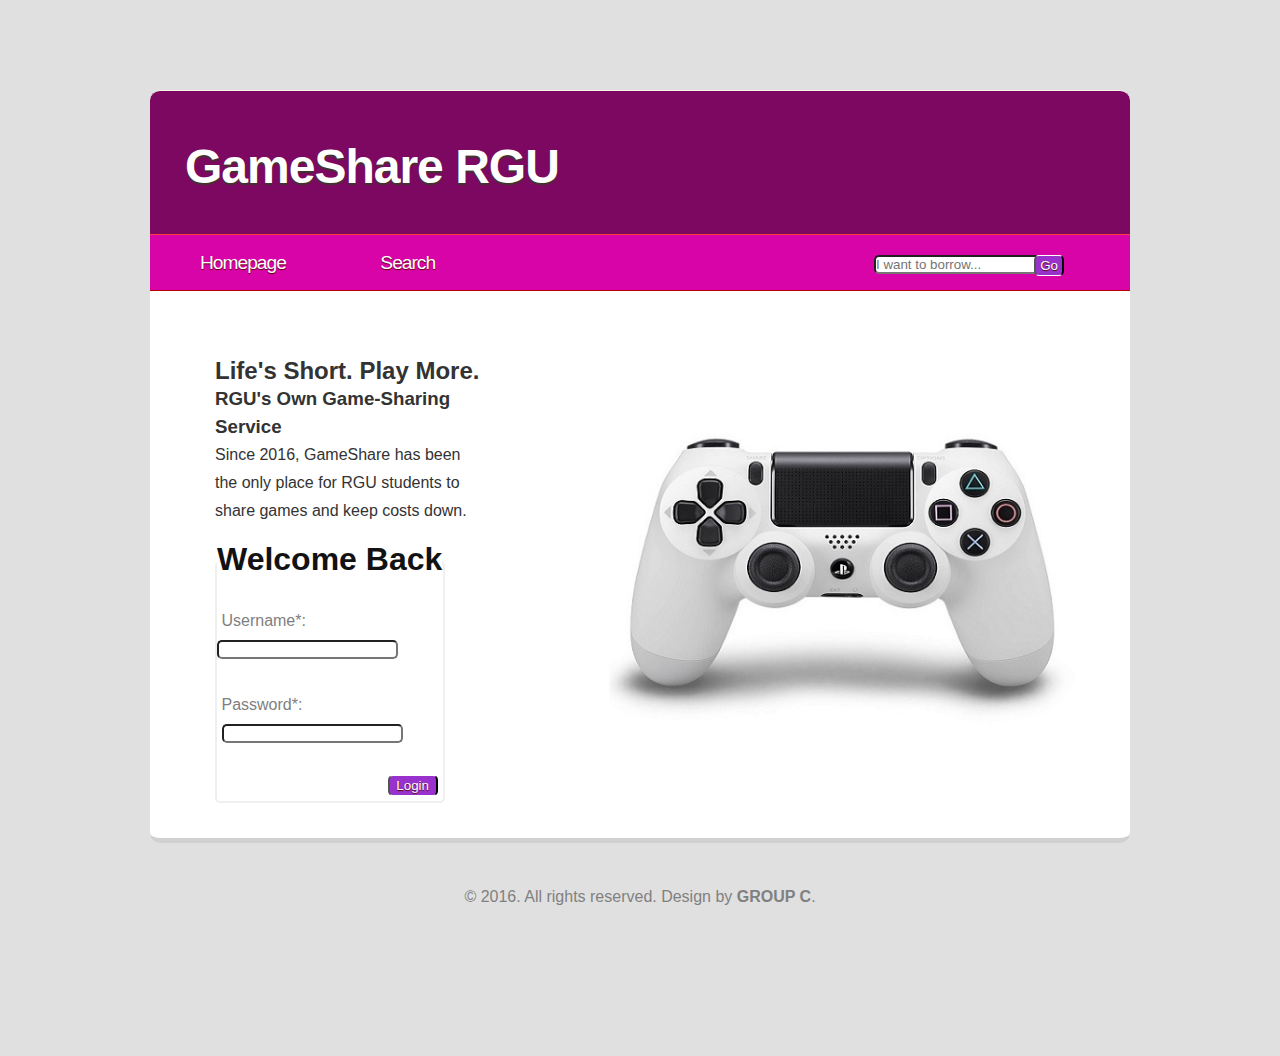
<file: Group1703/index.html>
<!DOCTYPE html>
<head>
    <link rel="stylesheet" type="text/css" href="design.css"/>
    <link rel="stylesheet"
          href="unsemantic-grid-responsive-tablet.css">
    <meta name="viewport" content="width=device-width,initial-scale=1,minimum-scale=1,maximum-scale=1"/>
</head>


<body>
<div id="wrapper">
    <div id="header">
        <div id="logo">
            <h1><strong><font size="20">GameShare RGU</font></strong></h1>
        </div>
        <div id="search">
            <Form Name="login">
                <div id="login">
                </div>
            </form>
        </div>
        <div id="menu">
            <form action="results.php" method="post">
                <ul>
                    <li><a href="index.html">Homepage</a></li>
                    <li><a href="#"></a></li>
                    <li><a href="#"></a></li>
                    <li><a href="Search.php">Search</a></li>
                    <li>
                        <input id="qsearch" name="qsearch" type="text" placeholder="I want to borrow..."/><input id="qsgo" type="submit"  value="Go">
                    </li>
                </ul>
            </form>
        </div>
    </div>
    <div id="page">
        <div id="">
            <table cellpadding="10" cellspacing="20">
                <tr>
                    <td>

                        <div id="flog">

                            <section class="grid-75" id="content1">
                                <article id="welcome">
                                    <h2>Life's Short. Play More.</h2>

                                    <h3>RGU's Own Game-Sharing Service</h3>

                                    <p>Since 2016, GameShare has been the only place for RGU students to share games and
                                        keep costs down.</p>
                                </article>
                            </section>
                            <br>
                            <section class="grid-65" id="logins">

                                

                            <form action='login.php' method='post' accept-charset='UTF-8'>
                                <fieldset id="loginf">
                                    <legend><strong><font size="+3">Welcome Back </font></strong></legend>

                                    <input type='hidden' name='submitted' id='submitted' value='1'/><br>

                                    &nbsp;<label for='username'>Username*:</label>
                                    <input type='text' name='username' id='username' maxlength="50"/><br><br>

                                    &nbsp;<label for='password'>Password*:</label>
                                    <input type='password' name='password' id='password' maxlength="50"/><br><br>

                                    <section><input id="button" type='submit' name='Login' value='Login'></section>

                                </fieldset>
                            </form>
                            </section>
                        </div>
                    </td>
                    <td>
                        <div id="homepic">

                            <div id="slider">
                                <figure>
                                    <img src="images/ps.jpg" alt="PLAYSTATION">
                                    <img src="images/wi.jpg" alt="WII">
                                    <img src="images/xb.png" alt="XBOX">
                                </figure>
                            </div>


                        </div>
                    </td>
                </tr>
            </table>


        </div>
    </div>
    <div id="footer">
        &copy; 2016. All rights reserved. Design by <strong>GROUP C</strong>.
    </div>
</div>
</body>
</html>
</file>
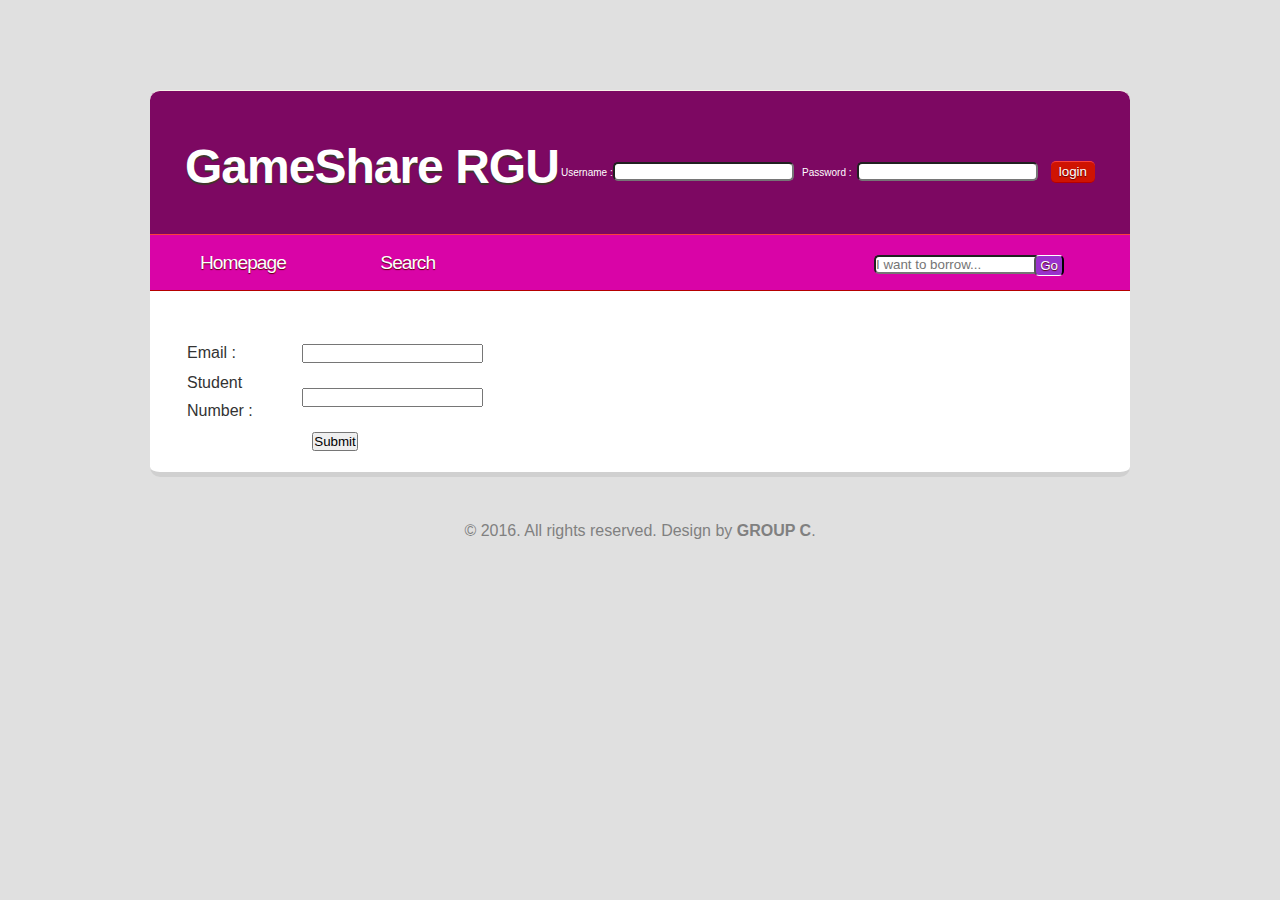
<file: Group1703/BackUps/forgottenPassword.html>
<!DOCTYPE html>

<head>
    <link rel="stylesheet" type="text/css" href="../design.css"/>
</head>

<body>
<div id="wrapper">
    <div id="header">
        <div id="logo">
            <h1><strong><font size="20">GameShare RGU</font></strong></h1>
        </div>
        <div id="search">
            <Form Name ="login" action="../login.php" method="post">
                <div>
                    &nbsp;&nbsp;&nbsp;&nbsp;&nbsp;&nbsp;<font size="-2"><label for="username">Username :</label><input id="username" name="username" type="text" size="-2"/>&nbsp;&nbsp;&nbsp;<label for="Password">Password :</label><input id="password" name="password" type="password" size="-2"/></font><input class="form-submit" type="submit" value="Login" />
                </div>
            </form>
        </div>
        <div id="menu">
            <form action="../results.php" method="post">
                <ul>
                    <li><a href="../index.html">Homepage</a></li>
                    <li><a href="#"></a></li>
                    <li><a href="#"></a></li>
                    <li><a href="search.html">Search</a></li>
                    <li><input id="qsearch" name="qsearch" type="text" placeholder="I want to borrow..."/><input id="qsgo" type="submit"  value="Go"></li>
                </ul>
            </form>
            <br class="clearfix" />
        </div>
    </div>
    <div id="page">
        <div id="content">
            <table  style="width:300px" >
                <form  name="forgottenPassword" Method ="post" action = "forgottenPassword.php">
                    <tr>
                        <td><label for="pemail">Email :</label></td>
                        <td><input id="pemail" name="pemail" type="email"/></td>
                    </tr>
                    <tr>
                        <td><label for="pstuno">Student Number :</label></td>
                        <td><input id="pstuno" name="pstuno" type="text"/></td>
                    </tr>
                    <tr>
                        <td colspan="2" align="center">
                            <input type="submit"  value="Submit">

                        </td>
                    </tr>
                </form>
            </table>
        </div>
        <br class="clearfix" />
    </div>
    <div id="footer">
        &copy; 2016. All rights reserved. Design by <strong>GROUP C</strong>.
    </div>
</div>
</body>


</html>
</file>
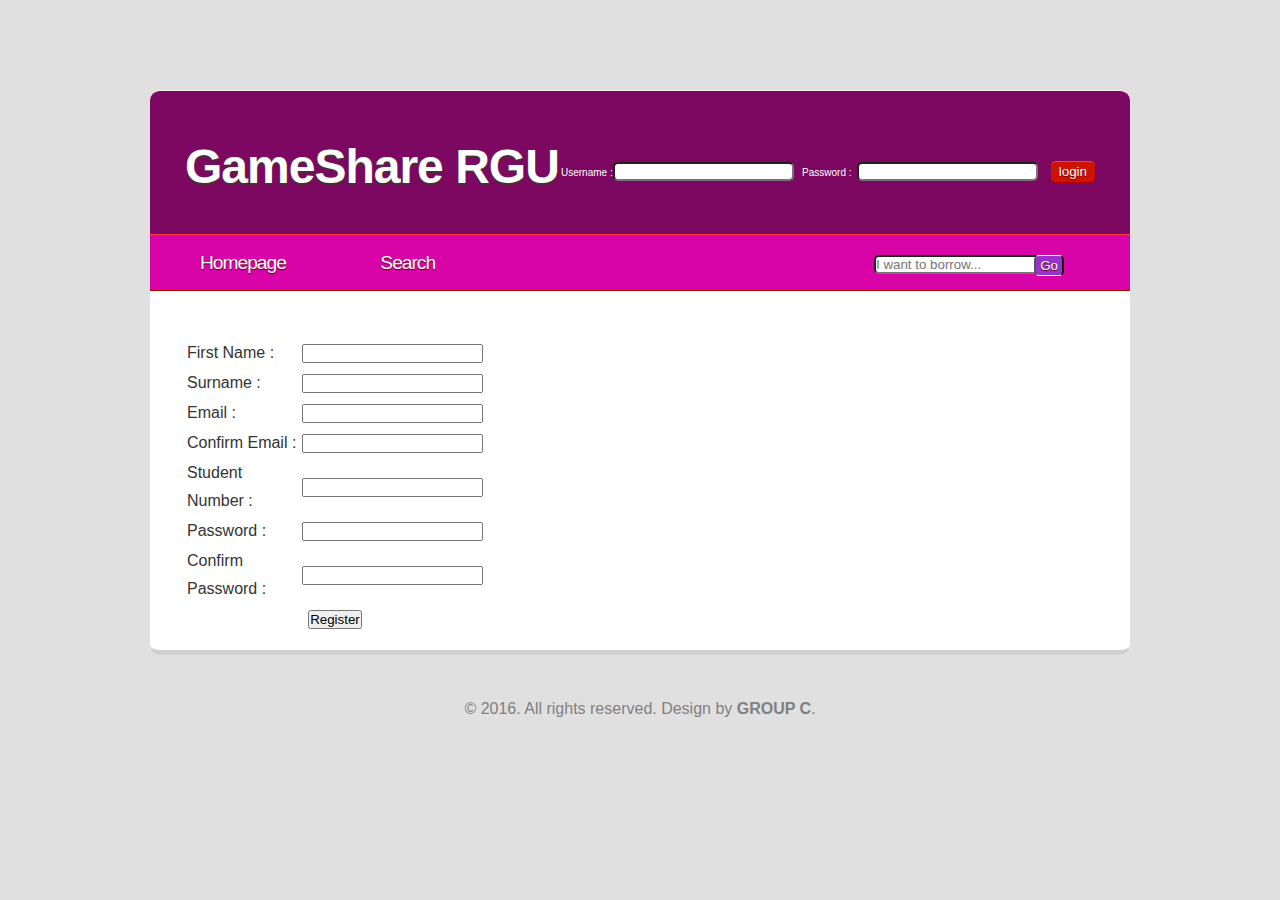
<file: Group1703/BackUps/Register.html>
<!DOCTYPE html>

<head>
    <link rel="stylesheet" type="text/css" href="../design.css"/>
</head>

<body>
<div id="wrapper">
    <div id="header">
        <div id="logo">
            <h1><strong><font size="20">GameShare RGU</font></strong></h1>
        </div>
        <div id="search">
            <Form Name ="login" action="../login.php" method="post">
                <div>
                    &nbsp;&nbsp;&nbsp;&nbsp;&nbsp;&nbsp;<font size="-2"><label for="username">Username :</label><input id="username" name="username" type="text" size="-2"/>&nbsp;&nbsp;&nbsp;<label for="Password">Password :</label><input id="password" name="password" type="password" size="-2"/></font><input class="form-submit" type="submit" value="Login" />
                </div>
            </form>
        </div>
        <div id="menu">
            <form action="../results.php" method="post">
                <ul>
                    <li><a href="../index.html">Homepage</a></li>
                    <li><a href="#"></a></li>
                    <li><a href="#"></a></li>
                    <li><a href="../Search.php">Search</a></li>
                    <li><input id="qsearch" name="qsearch" type="text" placeholder="I want to borrow..."/><input id="qsgo" type="submit"  value="Go"></li>
                </ul>
            </form>
            <br class="clearfix" />
        </div>
    </div>
    <div id="page">
        <div id="content">
            <table  style="width:300px" >
                <form  name="Register" Method ="post" action = "../register.php">
                    <tr>
                        <td><label for="Fname">First Name :</label></td>
                        <td><input id="Fname" name="Fname" type="text"/></td>
                    </tr>
                        <td><label for="Sname">Surname :</label></td>
                        <td><input id="Sname" name="Sname" type="text"/></td>
                    <tr>
                        <td><label for="email">Email :</label></td>
                        <td><input id="email" name="email" type="email"/></td>
                    </tr>
                    <tr>
                        <td><label for="Cemail">Confirm Email :</label></td>
                        <td><input id="Cemail" name="Cemail" type="email"/></td>
                    </tr>
                    <tr>
                        <td><label for="stuno">Student Number :</label></td>
                        <td><input id="stuno" name="stuno" type="text"/></td>
                    </tr>
                    <tr>
                        <td><label for="Epassword">Password :</label></td>
                        <td><input id="Epassword" name="Epassword" type="password"/></td>
                    </tr>
                    <tr>
                        <td><label for="Cpassword">Confirm Password :</label></td>
                        <td><input id="Cpassword" name="Cpassword" type="password"/></td>
                    </tr>
                    <tr>
                        <td colspan="2" align="center">
                            <input type="submit"  value="Register">

                        </td>
                    </tr>
                </form>
            </table>
        </div>
        <br class="clearfix" />
    </div>
    <div id="footer">
        &copy; 2016. All rights reserved. Design by <strong>GROUP C</strong>.
    </div>
</div>
</body>


</html>
</file>
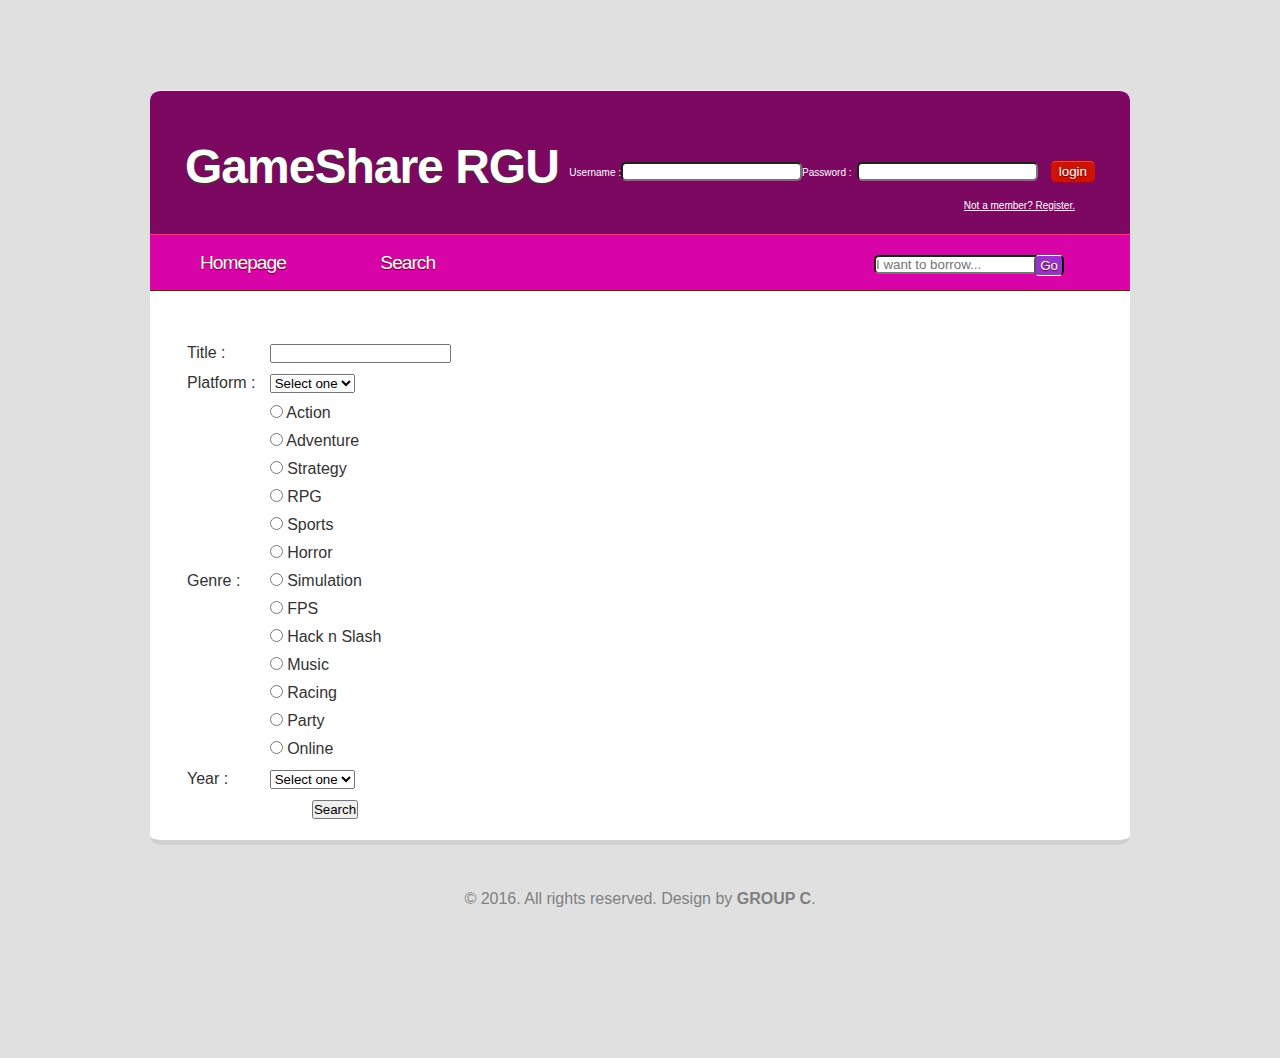
<file: Group1703/BackUps/Search.html>
<!DOCTYPE html>

<head>
    <link rel="stylesheet" type="text/css" href="../design.css"/>
</head>

<body>
<div id="wrapper">
    <div id="header">
        <div id="logo">
            <h1><strong><font size="20">GameShare RGU</font></strong></h1>
        </div>
        <div id="search">
            <Form Name ="login" action="../login.php" method="post">
                <div id="logintext">
                    <font size="-2"><label for="username">Username :</label><input id="username" name="username" type="text" size="-2"/><label for="Password">Password :</label><input id="password" name="password" type="password" size="-2"/></font><input class="form-submit" type="submit" value="Login" />
                    <a id="register" href="Register.html">Not a member? Register.</a>
                </div>
            </form>
        </div>
        <div id="menu">
            <form action="../results.php" method="post">
                <ul>
                    <li><a href="../index.html">Homepage</a></li>
                    <li><a href="#"></a></li>
                    <li><a href="#"></a></li>
                    <li><a href="search.html">Search</a></li>
                    <li><input id="qsearch" name="qsearch" type="text" placeholder="I want to borrow..."/><input id="qsgo" type="submit"  value="Go"></li>
                </ul>
            </form>
            <br class="clearfix" />
        </div>
    </div>
    <div id="page">
        <div id="content">
            <table  style="width:300px" >
                <form  name="search" Method ="post" action = "../results.php">
                    <tr>
                        <td><label for="title">Title :</label></td>
                        <td><input id="title" name="title" type="text"/></td>
                    </tr>


                    <tr>
                        <td><label for="platform">Platform :</label></td>
                        <td><select name='platform'>
                            <option value="%">Select one</option>
                            <option value="XBOX360">Xbox 360</option>
                            <option value="XBOXONE">Xbox One</option>
                            <option value="ps3">PS3</option>
                            <option value="ps4">PS4</option>
                            <option value="wii">Wii</option>
                            <option value="Wii U">Wii U</option>
                        </select></td>

                    </tr>
                    <tr>
                        <td><label for="genre">Genre :</label></td>
                        <td><input type="radio" name="genre" value="action"> Action<br>
                            <input type="radio" name="genre" value="adventure"> Adventure <br>
                            <input type="radio" name="genre" value="strategy"> Strategy<br>
                            <input type="radio" name="genre" value="rpg"> RPG<br>
                            <input type="radio" name="genre" value="sports"> Sports<br>
                            <input type="radio" name="genre" value="horror"> Horror <br>
                            <input type="radio" name="genre" value="simulation"> Simulation <br>
                            <input type="radio" name="genre" value="fps"> FPS <br>
                            <input type="radio" name="genre" value="hack n slash"> Hack n Slash <br>
                            <input type="radio" name="genre" value="music"> Music <br>
                            <input type="radio" name="genre" value="racing"> Racing <br>
                            <input type="radio" name="genre" value="party"> Party <br>
                            <input type="radio" name="genre" value="online"> Online <br>

                    </tr>
                    <tr>
                        <td><label for="year"> Year :</label></td>
                        <td><select name='year'>
                            <option value="%">Select one</option>
                            <option value="2006">2006</option>
                            <option value="2007">2007</option>
                            <option value="2008">2008</option>
                            <option value="2009">2009</option>
                            <option value="2010">2010</option>
                            <option value="2011">2011</option>
                            <option value="2012">2012</option>
                            <option value="2013">2013</option>
                            <option value="2014">2014</option>
                            <option value="2015">2015</option>
                            <option value="2016">2016</option>
                        </select></td>

                    </tr>

                    <tr>
                        <td colspan="2" align="center">
                            <input type="submit"  value="Search">

                        </td>
                    </tr>
                </form>
            </table>
        </div>
        <br class="clearfix" />
    </div>
    <div id="footer">
        &copy; 2016. All rights reserved. Design by <strong>GROUP C</strong>.
    </div>
    </div>
</body>


</html>
</file>
<file: Group1703/design.css>
/* CSS is in alphabetical order based upon what the style is being applied to*/

/*Styles applying directly to tags*/
* {
	padding: 0;
	margin: 0;
}

a {
	text-decoration: underline;
	color: #CF1302;
}

a:hover {
	text-decoration: none;
}

body {
	background: #E0E0E0;
	font-size: 12pt;
	color: #808080;
	line-height: 1.75em;
}

body #results{
	margin-left: auto;
	margin-right: auto;
}

body,input {
	font-family: Tahoma, sans-serif;
}

br.clearfix {
	clear: both;
}

h1{
	
	font-weight: normal;
	letter-spacing: -1px;
}

img.alignleft {
	float: left;
	margin: 5px 20px 20px 0;
}

img.aligntop {
	margin: 5px 0 20px 0;
}


ul {
	margin-bottom: 1.5em;
}

/*Styles applying to specific IDs*/

#content {
	padding: 0;
	width: 640px;
	float: left;

}

#footer {
	padding: 40px 0 95px 0;
	text-align: center;
	margin: 0 0 50px 0;
}


#header {
	padding: 35px;
	color: #FFFFFF;
	position: relative;
	height: 130px;
	border-top: solid 1px #F7F1E8;
	background: #7D0862 repeat-x top left;
	border-top-left-radius: 10px;
	border-top-right-radius: 10px;
	
}

#homePic {
	border-radius: 5px;
}

#logo {
	line-height: 149px;
	top: 0;
	left: 35px;
	height: 149px;
	position: absolute;
	text-shadow: 0px 2px 1px #3F372B;
}

#logo a {
	text-decoration: none;
	color: #FFFFFF;
}

#logo h1 {
	font-family: Oswald, sans-serif;
	font-size: 3.25em;
}

#loggedin {
	float: right;
	margin-right: 0;
	padding-right: 20px;
}

/*Style for the navigation menu*/

#menu {
	position: absolute;
	line-height: 55px;
	width: 910px;
	background: #D904A7 repeat-x top left;
	font-family: Oswald, sans-serif;
	left: 0;
	bottom: 0;
	padding: 0 35px 0 35px;
	border-top: solid 1px #FC403C;
	border-bottom: solid 1px #B60000;
	height: 55px;
	margin: 0 0 0 0;
}

#menu a {
	color: #FFFFFF;
	font-size: 1.2em;
	letter-spacing: -1px;
	text-decoration: none;
	text-shadow: 0px 1px 1px #590200;
}

#menu ul {
	list-style: none;
}

#menu ul li {
	padding: 0 15px 0 15px;
	display: inline;
}

#menu ul li.first {
	padding-left: 0;
}

/*End of style for navigation menu*/

#label {
	color: #808080;
}

#page {
	width: 910px;
	color: #333333;
	position: relative;
	border-top: solid 1px #FFFFFF;
	padding: 45px 35px 15px 35px;
	background: #FFFFFF repeat-x top left;
	margin: 0 0 0 0;
	border-bottom: solid 5px #D0D0D0;
	border-bottom-left-radius: 10px;
	border-bottom-right-radius: 10px;
}

#page a {
	color: #1C1C1C;
}

#page strong {
	color: #121212;
}

#password {
	border-radius: 5px;
	margin-left: 5px;
}

#qsgo {
	display: inline-block;
	position: relative;
	right: -150px;
	float: right;
	margin-top: 20px;
	border-top: solid 1px;
	border-bottom: solid 1px;
	font-family: Oswald, sans-serif;
	color: #FFFFFF;
	padding: 2px 4px 2px 4px;
	background-color: darkorchid;
	text-shadow: 0px 1px 1px #590200;
	border-radius: 5px;
}

#qsearch {
	display: inline-block;
	position: relative;
	left: -40px;
	float: right;
	margin-top: 20px;
	border-radius: 5px;
}

#register {
	color: white;
	font-size: 10px;
	position: absolute;
	float: right;
	right: 20px;
	top: 110px;
	overflow: hidden;
	line-height: 1em;
}

/*Style for the results table following a search*/

#borrow {
	width: 60px;
	border-top: solid 1px;
	border-bottom: solid 1px;
	font-family: Oswald, sans-serif;
	color: #FFFFFF;
	padding: 2px 4px 2px 4px;
	background-color: darkorchid;
	text-shadow: 0px 1px 1px #590200;
	border-radius: 5px;
}

#results {
	border-collapse: collapse;
	border-width: 0;
	border-radius: 5px;
	display: block;
}

#results td{
	padding: 5px 5px 5px 5px;
	text-align:center;
	vertical-align:middle;
}

#results th {
	background-color: lavender;
	padding-left: 10px;
	padding-right: 10px;
	margin-left: 10px;
	margin-right: 10px;
}

#results th, #results td{
	border-bottom: 1px solid #ddd;
	border-spacing: 0;
}

#results tr:hover {
	background-color: lavender;
	border-color: lavender;
	border-bottom-width: 0;
}

#resultsdiv {
	width: 50%;
	margin: 0 auto;
	padding: 0 0 0 0;
}
/*End of results table styling */

/*Style for the advanced search page */

#search {
	line-height: 159px;
	position: absolute;
	top: 0;
	right: 35px;
	height: 159px;
}

#search input.form-submit {
	border: 0;
	border-top: solid 1px #FC403C;
	border-bottom: solid 1px #B60000;
	font-family: Oswald, sans-serif;
	margin-left: 1em;
	color: #FFFFFF;
	padding: 2px 8px 3px 8px;
	background: #CF1302;
	text-shadow: 0px 1px 1px #590200;
	text-transform: lowercase;
	border-radius: 5px;
	z-index: 50;
}

#search input.form-text {
	background: #5C4D37;
	border: 0;
	border-bottom: solid 1px #A89983;
	padding: 5px 8px 5px 8px;
	color: #333333;
	border-radius: 5px;
}

/*End of advanced search styling */

#sidebar {
	padding: 0;
	width: 250px;
	margin: 0 0 0 660px;
}

#username {
	border-radius: 5px;
}

#wrapper {
	margin: 90px auto 0 auto;
	width: 980px;
	position: relative;
}


#flog {
	float: left;
}

#page a {
	color: #1C1C1C;
}

/*Login Field on homepage */

#logins {
	margin-top: 20px;
	color: #808080;
}

#loginf {
	border-style: solid;
	border-radius: 5px;
	color: #808080;
}



#button {
	width: 50px;
	float: right;
	border-top: solid 1px;
	border-bottom: solid 1px;
	font-family: Oswald, sans-serif;
	color: #FFFFFF;
	padding: 2px 4px 2px 4px;
	background-color: darkorchid;
	text-shadow: 0px 1px 1px #590200;
	border-radius: 5px;
	margin-bottom: 5px;
	margin-right: 5px;
}

#logoutButton{
	width: 60px;
	border-top: solid 1px;
	border-bottom: solid 1px;
	font-family: Oswald, sans-serif;
	color: #FFFFFF;
	padding: 2px 4px 2px 4px;
	background-color: darkorchid;
	text-shadow: 0px 1px 1px #590200;
	border-radius: 5px;
}






/* End of login field styling */

/* Home Page Sliding image CSS */

@keyframes slidy {
	0% { left: 0%; }
	20% { left: -100%; }
	40% { left: -200%; }
	60% { left: 0%; }
	80% { left: -100%; }
	90% { left: -200%; }
	100% { left: 0%; }
}

div#slider {
	overflow: hidden;
}

div#slider figure img {
	width: 20%; float: left;
}

div#slider figure {
	position: relative;
	width: 500%;
	margin: 0;
	left: 0;
	text-align: left;
	font-size: 0;
	animation: 40s slidy infinite;
}
/* End of Home Page Sliding image CSS
</file>
<file: Group1703/unsemantic-grid-responsive-tablet.css>
/* ================================================================== */
/* This file has a mobile-to-tablet, and tablet-to-desktop breakpoint */
/* ================================================================== */
@media (max-width: 400px) {
  @-ms-viewport {
    width: 320px;
  }
}
.clear {
  clear: both;
  display: block;
  overflow: hidden;
  visibility: hidden;
  width: 0;
  height: 0;
}

.grid-container:before, .grid-5:before, .mobile-grid-5:before, .tablet-grid-5:before, .grid-10:before, .mobile-grid-10:before, .tablet-grid-10:before, .grid-15:before, .mobile-grid-15:before, .tablet-grid-15:before, .grid-20:before, .mobile-grid-20:before, .tablet-grid-20:before, .grid-25:before, .mobile-grid-25:before, .tablet-grid-25:before, .grid-30:before, .mobile-grid-30:before, .tablet-grid-30:before, .grid-35:before, .mobile-grid-35:before, .tablet-grid-35:before, .grid-40:before, .mobile-grid-40:before, .tablet-grid-40:before, .grid-45:before, .mobile-grid-45:before, .tablet-grid-45:before, .grid-50:before, .mobile-grid-50:before, .tablet-grid-50:before, .grid-55:before, .mobile-grid-55:before, .tablet-grid-55:before, .grid-60:before, .mobile-grid-60:before, .tablet-grid-60:before, .grid-65:before, .mobile-grid-65:before, .tablet-grid-65:before, .grid-70:before, .mobile-grid-70:before, .tablet-grid-70:before, .grid-75:before, .mobile-grid-75:before, .tablet-grid-75:before, .grid-80:before, .mobile-grid-80:before, .tablet-grid-80:before, .grid-85:before, .mobile-grid-85:before, .tablet-grid-85:before, .grid-90:before, .mobile-grid-90:before, .tablet-grid-90:before, .grid-95:before, .mobile-grid-95:before, .tablet-grid-95:before, .grid-100:before, .mobile-grid-100:before, .tablet-grid-100:before, .grid-33:before, .mobile-grid-33:before, .tablet-grid-33:before, .grid-66:before, .mobile-grid-66:before, .tablet-grid-66:before, .grid-offset:before, .clearfix:before,
.grid-container:after,
.grid-5:after,
.mobile-grid-5:after,
.tablet-grid-5:after,
.grid-10:after,
.mobile-grid-10:after,
.tablet-grid-10:after,
.grid-15:after,
.mobile-grid-15:after,
.tablet-grid-15:after,
.grid-20:after,
.mobile-grid-20:after,
.tablet-grid-20:after,
.grid-25:after,
.mobile-grid-25:after,
.tablet-grid-25:after,
.grid-30:after,
.mobile-grid-30:after,
.tablet-grid-30:after,
.grid-35:after,
.mobile-grid-35:after,
.tablet-grid-35:after,
.grid-40:after,
.mobile-grid-40:after,
.tablet-grid-40:after,
.grid-45:after,
.mobile-grid-45:after,
.tablet-grid-45:after,
.grid-50:after,
.mobile-grid-50:after,
.tablet-grid-50:after,
.grid-55:after,
.mobile-grid-55:after,
.tablet-grid-55:after,
.grid-60:after,
.mobile-grid-60:after,
.tablet-grid-60:after,
.grid-65:after,
.mobile-grid-65:after,
.tablet-grid-65:after,
.grid-70:after,
.mobile-grid-70:after,
.tablet-grid-70:after,
.grid-75:after,
.mobile-grid-75:after,
.tablet-grid-75:after,
.grid-80:after,
.mobile-grid-80:after,
.tablet-grid-80:after,
.grid-85:after,
.mobile-grid-85:after,
.tablet-grid-85:after,
.grid-90:after,
.mobile-grid-90:after,
.tablet-grid-90:after,
.grid-95:after,
.mobile-grid-95:after,
.tablet-grid-95:after,
.grid-100:after,
.mobile-grid-100:after,
.tablet-grid-100:after,
.grid-33:after,
.mobile-grid-33:after,
.tablet-grid-33:after,
.grid-66:after,
.mobile-grid-66:after,
.tablet-grid-66:after,
.grid-offset:after,
.clearfix:after {
  content: ".";
  display: block;
  overflow: hidden;
  visibility: hidden;
  font-size: 0;
  line-height: 0;
  width: 0;
  height: 0;
}

.grid-container:after, .grid-5:after, .mobile-grid-5:after, .tablet-grid-5:after, .grid-10:after, .mobile-grid-10:after, .tablet-grid-10:after, .grid-15:after, .mobile-grid-15:after, .tablet-grid-15:after, .grid-20:after, .mobile-grid-20:after, .tablet-grid-20:after, .grid-25:after, .mobile-grid-25:after, .tablet-grid-25:after, .grid-30:after, .mobile-grid-30:after, .tablet-grid-30:after, .grid-35:after, .mobile-grid-35:after, .tablet-grid-35:after, .grid-40:after, .mobile-grid-40:after, .tablet-grid-40:after, .grid-45:after, .mobile-grid-45:after, .tablet-grid-45:after, .grid-50:after, .mobile-grid-50:after, .tablet-grid-50:after, .grid-55:after, .mobile-grid-55:after, .tablet-grid-55:after, .grid-60:after, .mobile-grid-60:after, .tablet-grid-60:after, .grid-65:after, .mobile-grid-65:after, .tablet-grid-65:after, .grid-70:after, .mobile-grid-70:after, .tablet-grid-70:after, .grid-75:after, .mobile-grid-75:after, .tablet-grid-75:after, .grid-80:after, .mobile-grid-80:after, .tablet-grid-80:after, .grid-85:after, .mobile-grid-85:after, .tablet-grid-85:after, .grid-90:after, .mobile-grid-90:after, .tablet-grid-90:after, .grid-95:after, .mobile-grid-95:after, .tablet-grid-95:after, .grid-100:after, .mobile-grid-100:after, .tablet-grid-100:after, .grid-33:after, .mobile-grid-33:after, .tablet-grid-33:after, .grid-66:after, .mobile-grid-66:after, .tablet-grid-66:after, .grid-offset:after, .clearfix:after {
  clear: both;
}

.grid-container, .grid-5, .mobile-grid-5, .tablet-grid-5, .grid-10, .mobile-grid-10, .tablet-grid-10, .grid-15, .mobile-grid-15, .tablet-grid-15, .grid-20, .mobile-grid-20, .tablet-grid-20, .grid-25, .mobile-grid-25, .tablet-grid-25, .grid-30, .mobile-grid-30, .tablet-grid-30, .grid-35, .mobile-grid-35, .tablet-grid-35, .grid-40, .mobile-grid-40, .tablet-grid-40, .grid-45, .mobile-grid-45, .tablet-grid-45, .grid-50, .mobile-grid-50, .tablet-grid-50, .grid-55, .mobile-grid-55, .tablet-grid-55, .grid-60, .mobile-grid-60, .tablet-grid-60, .grid-65, .mobile-grid-65, .tablet-grid-65, .grid-70, .mobile-grid-70, .tablet-grid-70, .grid-75, .mobile-grid-75, .tablet-grid-75, .grid-80, .mobile-grid-80, .tablet-grid-80, .grid-85, .mobile-grid-85, .tablet-grid-85, .grid-90, .mobile-grid-90, .tablet-grid-90, .grid-95, .mobile-grid-95, .tablet-grid-95, .grid-100, .mobile-grid-100, .tablet-grid-100, .grid-33, .mobile-grid-33, .tablet-grid-33, .grid-66, .mobile-grid-66, .tablet-grid-66, .grid-offset, .clearfix {
  /* <IE7> */
  *zoom: 1;
  /* </IE7> */
}

.grid-container {
  margin-left: auto;
  margin-right: auto;
  max-width: 1200px;
  padding-left: 10px;
  padding-right: 10px;
}

.grid-5, .mobile-grid-5, .tablet-grid-5, .grid-10, .mobile-grid-10, .tablet-grid-10, .grid-15, .mobile-grid-15, .tablet-grid-15, .grid-20, .mobile-grid-20, .tablet-grid-20, .grid-25, .mobile-grid-25, .tablet-grid-25, .grid-30, .mobile-grid-30, .tablet-grid-30, .grid-35, .mobile-grid-35, .tablet-grid-35, .grid-40, .mobile-grid-40, .tablet-grid-40, .grid-45, .mobile-grid-45, .tablet-grid-45, .grid-50, .mobile-grid-50, .tablet-grid-50, .grid-55, .mobile-grid-55, .tablet-grid-55, .grid-60, .mobile-grid-60, .tablet-grid-60, .grid-65, .mobile-grid-65, .tablet-grid-65, .grid-70, .mobile-grid-70, .tablet-grid-70, .grid-75, .mobile-grid-75, .tablet-grid-75, .grid-80, .mobile-grid-80, .tablet-grid-80, .grid-85, .mobile-grid-85, .tablet-grid-85, .grid-90, .mobile-grid-90, .tablet-grid-90, .grid-95, .mobile-grid-95, .tablet-grid-95, .grid-100, .mobile-grid-100, .tablet-grid-100, .grid-33, .mobile-grid-33, .tablet-grid-33, .grid-66, .mobile-grid-66, .tablet-grid-66 {
  -moz-box-sizing: border-box;
  -webkit-box-sizing: border-box;
  box-sizing: border-box;
  padding-left: 10px;
  padding-right: 10px;
  /* <IE7> */
  *padding-left: 0;
  *padding-right: 0;
  /* </IE7> */
}
.grid-5 > *, .mobile-grid-5 > *, .tablet-grid-5 > *, .grid-10 > *, .mobile-grid-10 > *, .tablet-grid-10 > *, .grid-15 > *, .mobile-grid-15 > *, .tablet-grid-15 > *, .grid-20 > *, .mobile-grid-20 > *, .tablet-grid-20 > *, .grid-25 > *, .mobile-grid-25 > *, .tablet-grid-25 > *, .grid-30 > *, .mobile-grid-30 > *, .tablet-grid-30 > *, .grid-35 > *, .mobile-grid-35 > *, .tablet-grid-35 > *, .grid-40 > *, .mobile-grid-40 > *, .tablet-grid-40 > *, .grid-45 > *, .mobile-grid-45 > *, .tablet-grid-45 > *, .grid-50 > *, .mobile-grid-50 > *, .tablet-grid-50 > *, .grid-55 > *, .mobile-grid-55 > *, .tablet-grid-55 > *, .grid-60 > *, .mobile-grid-60 > *, .tablet-grid-60 > *, .grid-65 > *, .mobile-grid-65 > *, .tablet-grid-65 > *, .grid-70 > *, .mobile-grid-70 > *, .tablet-grid-70 > *, .grid-75 > *, .mobile-grid-75 > *, .tablet-grid-75 > *, .grid-80 > *, .mobile-grid-80 > *, .tablet-grid-80 > *, .grid-85 > *, .mobile-grid-85 > *, .tablet-grid-85 > *, .grid-90 > *, .mobile-grid-90 > *, .tablet-grid-90 > *, .grid-95 > *, .mobile-grid-95 > *, .tablet-grid-95 > *, .grid-100 > *, .mobile-grid-100 > *, .tablet-grid-100 > *, .grid-33 > *, .mobile-grid-33 > *, .tablet-grid-33 > *, .grid-66 > *, .mobile-grid-66 > *, .tablet-grid-66 > * {
  /* <IE7> */
  *margin-left: expression((!this.className.match(/grid-[1-9]/) && this.currentStyle.display === 'block' && this.currentStyle.width === 'auto') && '10px');
  *margin-right: expression((!this.className.match(/grid-[1-9]/) && this.currentStyle.display === 'block' && this.currentStyle.width === 'auto') && '10px');
  /* </IE7> */
}

.grid-parent {
  padding-left: 0;
  padding-right: 0;
}

.grid-offset {
  margin-left: -10px;
  margin-right: -10px;
}

@media (max-width: 767px) {
  .mobile-push-5, .mobile-pull-5, .mobile-push-10, .mobile-pull-10, .mobile-push-15, .mobile-pull-15, .mobile-push-20, .mobile-pull-20, .mobile-push-25, .mobile-pull-25, .mobile-push-30, .mobile-pull-30, .mobile-push-35, .mobile-pull-35, .mobile-push-40, .mobile-pull-40, .mobile-push-45, .mobile-pull-45, .mobile-push-50, .mobile-pull-50, .mobile-push-55, .mobile-pull-55, .mobile-push-60, .mobile-pull-60, .mobile-push-65, .mobile-pull-65, .mobile-push-70, .mobile-pull-70, .mobile-push-75, .mobile-pull-75, .mobile-push-80, .mobile-pull-80, .mobile-push-85, .mobile-pull-85, .mobile-push-90, .mobile-pull-90, .mobile-push-95, .mobile-pull-95, .mobile-push-33, .mobile-pull-33, .mobile-push-66, .mobile-pull-66 {
    position: relative;
  }

  .hide-on-mobile {
    display: none !important;
  }

  .mobile-grid-5 {
    float: left;
    width: 5%;
    /* <IE7> */
    *width: expression(Math.floor(0.05 * (this.parentNode.offsetWidth - parseFloat(this.parentNode.currentStyle.paddingLeft) - parseFloat(this.parentNode.currentStyle.paddingRight))) + 'px');
    /* </IE7> */
  }

  .mobile-prefix-5 {
    margin-left: 5%;
  }

  .mobile-suffix-5 {
    margin-right: 5%;
  }

  .mobile-push-5 {
    left: 5%;
    /* <IE7> */
    *left: expression(Math.floor(0.05 * (this.parentNode.offsetWidth - parseFloat(this.parentNode.currentStyle.paddingLeft) - parseFloat(this.parentNode.currentStyle.paddingRight))) + 'px');
    /* </IE7> */
  }

  .mobile-pull-5 {
    left: -5%;
    /* <IE7> */
    *left: expression(Math.floor(-0.05 * (this.parentNode.offsetWidth - parseFloat(this.parentNode.currentStyle.paddingLeft) - parseFloat(this.parentNode.currentStyle.paddingRight))) + 'px');
    /* </IE7> */
  }

  .mobile-grid-10 {
    float: left;
    width: 10%;
    /* <IE7> */
    *width: expression(Math.floor(0.1 * (this.parentNode.offsetWidth - parseFloat(this.parentNode.currentStyle.paddingLeft) - parseFloat(this.parentNode.currentStyle.paddingRight))) + 'px');
    /* </IE7> */
  }

  .mobile-prefix-10 {
    margin-left: 10%;
  }

  .mobile-suffix-10 {
    margin-right: 10%;
  }

  .mobile-push-10 {
    left: 10%;
    /* <IE7> */
    *left: expression(Math.floor(0.1 * (this.parentNode.offsetWidth - parseFloat(this.parentNode.currentStyle.paddingLeft) - parseFloat(this.parentNode.currentStyle.paddingRight))) + 'px');
    /* </IE7> */
  }

  .mobile-pull-10 {
    left: -10%;
    /* <IE7> */
    *left: expression(Math.floor(-0.1 * (this.parentNode.offsetWidth - parseFloat(this.parentNode.currentStyle.paddingLeft) - parseFloat(this.parentNode.currentStyle.paddingRight))) + 'px');
    /* </IE7> */
  }

  .mobile-grid-15 {
    float: left;
    width: 15%;
    /* <IE7> */
    *width: expression(Math.floor(0.15 * (this.parentNode.offsetWidth - parseFloat(this.parentNode.currentStyle.paddingLeft) - parseFloat(this.parentNode.currentStyle.paddingRight))) + 'px');
    /* </IE7> */
  }

  .mobile-prefix-15 {
    margin-left: 15%;
  }

  .mobile-suffix-15 {
    margin-right: 15%;
  }

  .mobile-push-15 {
    left: 15%;
    /* <IE7> */
    *left: expression(Math.floor(0.15 * (this.parentNode.offsetWidth - parseFloat(this.parentNode.currentStyle.paddingLeft) - parseFloat(this.parentNode.currentStyle.paddingRight))) + 'px');
    /* </IE7> */
  }

  .mobile-pull-15 {
    left: -15%;
    /* <IE7> */
    *left: expression(Math.floor(-0.15 * (this.parentNode.offsetWidth - parseFloat(this.parentNode.currentStyle.paddingLeft) - parseFloat(this.parentNode.currentStyle.paddingRight))) + 'px');
    /* </IE7> */
  }

  .mobile-grid-20 {
    float: left;
    width: 20%;
    /* <IE7> */
    *width: expression(Math.floor(0.2 * (this.parentNode.offsetWidth - parseFloat(this.parentNode.currentStyle.paddingLeft) - parseFloat(this.parentNode.currentStyle.paddingRight))) + 'px');
    /* </IE7> */
  }

  .mobile-prefix-20 {
    margin-left: 20%;
  }

  .mobile-suffix-20 {
    margin-right: 20%;
  }

  .mobile-push-20 {
    left: 20%;
    /* <IE7> */
    *left: expression(Math.floor(0.2 * (this.parentNode.offsetWidth - parseFloat(this.parentNode.currentStyle.paddingLeft) - parseFloat(this.parentNode.currentStyle.paddingRight))) + 'px');
    /* </IE7> */
  }

  .mobile-pull-20 {
    left: -20%;
    /* <IE7> */
    *left: expression(Math.floor(-0.2 * (this.parentNode.offsetWidth - parseFloat(this.parentNode.currentStyle.paddingLeft) - parseFloat(this.parentNode.currentStyle.paddingRight))) + 'px');
    /* </IE7> */
  }

  .mobile-grid-25 {
    float: left;
    width: 25%;
    /* <IE7> */
    *width: expression(Math.floor(0.25 * (this.parentNode.offsetWidth - parseFloat(this.parentNode.currentStyle.paddingLeft) - parseFloat(this.parentNode.currentStyle.paddingRight))) + 'px');
    /* </IE7> */
  }

  .mobile-prefix-25 {
    margin-left: 25%;
  }

  .mobile-suffix-25 {
    margin-right: 25%;
  }

  .mobile-push-25 {
    left: 25%;
    /* <IE7> */
    *left: expression(Math.floor(0.25 * (this.parentNode.offsetWidth - parseFloat(this.parentNode.currentStyle.paddingLeft) - parseFloat(this.parentNode.currentStyle.paddingRight))) + 'px');
    /* </IE7> */
  }

  .mobile-pull-25 {
    left: -25%;
    /* <IE7> */
    *left: expression(Math.floor(-0.25 * (this.parentNode.offsetWidth - parseFloat(this.parentNode.currentStyle.paddingLeft) - parseFloat(this.parentNode.currentStyle.paddingRight))) + 'px');
    /* </IE7> */
  }

  .mobile-grid-30 {
    float: left;
    width: 30%;
    /* <IE7> */
    *width: expression(Math.floor(0.3 * (this.parentNode.offsetWidth - parseFloat(this.parentNode.currentStyle.paddingLeft) - parseFloat(this.parentNode.currentStyle.paddingRight))) + 'px');
    /* </IE7> */
  }

  .mobile-prefix-30 {
    margin-left: 30%;
  }

  .mobile-suffix-30 {
    margin-right: 30%;
  }

  .mobile-push-30 {
    left: 30%;
    /* <IE7> */
    *left: expression(Math.floor(0.3 * (this.parentNode.offsetWidth - parseFloat(this.parentNode.currentStyle.paddingLeft) - parseFloat(this.parentNode.currentStyle.paddingRight))) + 'px');
    /* </IE7> */
  }

  .mobile-pull-30 {
    left: -30%;
    /* <IE7> */
    *left: expression(Math.floor(-0.3 * (this.parentNode.offsetWidth - parseFloat(this.parentNode.currentStyle.paddingLeft) - parseFloat(this.parentNode.currentStyle.paddingRight))) + 'px');
    /* </IE7> */
  }

  .mobile-grid-35 {
    float: left;
    width: 35%;
    /* <IE7> */
    *width: expression(Math.floor(0.35 * (this.parentNode.offsetWidth - parseFloat(this.parentNode.currentStyle.paddingLeft) - parseFloat(this.parentNode.currentStyle.paddingRight))) + 'px');
    /* </IE7> */
  }

  .mobile-prefix-35 {
    margin-left: 35%;
  }

  .mobile-suffix-35 {
    margin-right: 35%;
  }

  .mobile-push-35 {
    left: 35%;
    /* <IE7> */
    *left: expression(Math.floor(0.35 * (this.parentNode.offsetWidth - parseFloat(this.parentNode.currentStyle.paddingLeft) - parseFloat(this.parentNode.currentStyle.paddingRight))) + 'px');
    /* </IE7> */
  }

  .mobile-pull-35 {
    left: -35%;
    /* <IE7> */
    *left: expression(Math.floor(-0.35 * (this.parentNode.offsetWidth - parseFloat(this.parentNode.currentStyle.paddingLeft) - parseFloat(this.parentNode.currentStyle.paddingRight))) + 'px');
    /* </IE7> */
  }

  .mobile-grid-40 {
    float: left;
    width: 40%;
    /* <IE7> */
    *width: expression(Math.floor(0.4 * (this.parentNode.offsetWidth - parseFloat(this.parentNode.currentStyle.paddingLeft) - parseFloat(this.parentNode.currentStyle.paddingRight))) + 'px');
    /* </IE7> */
  }

  .mobile-prefix-40 {
    margin-left: 40%;
  }

  .mobile-suffix-40 {
    margin-right: 40%;
  }

  .mobile-push-40 {
    left: 40%;
    /* <IE7> */
    *left: expression(Math.floor(0.4 * (this.parentNode.offsetWidth - parseFloat(this.parentNode.currentStyle.paddingLeft) - parseFloat(this.parentNode.currentStyle.paddingRight))) + 'px');
    /* </IE7> */
  }

  .mobile-pull-40 {
    left: -40%;
    /* <IE7> */
    *left: expression(Math.floor(-0.4 * (this.parentNode.offsetWidth - parseFloat(this.parentNode.currentStyle.paddingLeft) - parseFloat(this.parentNode.currentStyle.paddingRight))) + 'px');
    /* </IE7> */
  }

  .mobile-grid-45 {
    float: left;
    width: 45%;
    /* <IE7> */
    *width: expression(Math.floor(0.45 * (this.parentNode.offsetWidth - parseFloat(this.parentNode.currentStyle.paddingLeft) - parseFloat(this.parentNode.currentStyle.paddingRight))) + 'px');
    /* </IE7> */
  }

  .mobile-prefix-45 {
    margin-left: 45%;
  }

  .mobile-suffix-45 {
    margin-right: 45%;
  }

  .mobile-push-45 {
    left: 45%;
    /* <IE7> */
    *left: expression(Math.floor(0.45 * (this.parentNode.offsetWidth - parseFloat(this.parentNode.currentStyle.paddingLeft) - parseFloat(this.parentNode.currentStyle.paddingRight))) + 'px');
    /* </IE7> */
  }

  .mobile-pull-45 {
    left: -45%;
    /* <IE7> */
    *left: expression(Math.floor(-0.45 * (this.parentNode.offsetWidth - parseFloat(this.parentNode.currentStyle.paddingLeft) - parseFloat(this.parentNode.currentStyle.paddingRight))) + 'px');
    /* </IE7> */
  }

  .mobile-grid-50 {
    float: left;
    width: 50%;
    /* <IE7> */
    *width: expression(Math.floor(0.5 * (this.parentNode.offsetWidth - parseFloat(this.parentNode.currentStyle.paddingLeft) - parseFloat(this.parentNode.currentStyle.paddingRight))) + 'px');
    /* </IE7> */
  }

  .mobile-prefix-50 {
    margin-left: 50%;
  }

  .mobile-suffix-50 {
    margin-right: 50%;
  }

  .mobile-push-50 {
    left: 50%;
    /* <IE7> */
    *left: expression(Math.floor(0.5 * (this.parentNode.offsetWidth - parseFloat(this.parentNode.currentStyle.paddingLeft) - parseFloat(this.parentNode.currentStyle.paddingRight))) + 'px');
    /* </IE7> */
  }

  .mobile-pull-50 {
    left: -50%;
    /* <IE7> */
    *left: expression(Math.floor(-0.5 * (this.parentNode.offsetWidth - parseFloat(this.parentNode.currentStyle.paddingLeft) - parseFloat(this.parentNode.currentStyle.paddingRight))) + 'px');
    /* </IE7> */
  }

  .mobile-grid-55 {
    float: left;
    width: 55%;
    /* <IE7> */
    *width: expression(Math.floor(0.55 * (this.parentNode.offsetWidth - parseFloat(this.parentNode.currentStyle.paddingLeft) - parseFloat(this.parentNode.currentStyle.paddingRight))) + 'px');
    /* </IE7> */
  }

  .mobile-prefix-55 {
    margin-left: 55%;
  }

  .mobile-suffix-55 {
    margin-right: 55%;
  }

  .mobile-push-55 {
    left: 55%;
    /* <IE7> */
    *left: expression(Math.floor(0.55 * (this.parentNode.offsetWidth - parseFloat(this.parentNode.currentStyle.paddingLeft) - parseFloat(this.parentNode.currentStyle.paddingRight))) + 'px');
    /* </IE7> */
  }

  .mobile-pull-55 {
    left: -55%;
    /* <IE7> */
    *left: expression(Math.floor(-0.55 * (this.parentNode.offsetWidth - parseFloat(this.parentNode.currentStyle.paddingLeft) - parseFloat(this.parentNode.currentStyle.paddingRight))) + 'px');
    /* </IE7> */
  }

  .mobile-grid-60 {
    float: left;
    width: 60%;
    /* <IE7> */
    *width: expression(Math.floor(0.6 * (this.parentNode.offsetWidth - parseFloat(this.parentNode.currentStyle.paddingLeft) - parseFloat(this.parentNode.currentStyle.paddingRight))) + 'px');
    /* </IE7> */
  }

  .mobile-prefix-60 {
    margin-left: 60%;
  }

  .mobile-suffix-60 {
    margin-right: 60%;
  }

  .mobile-push-60 {
    left: 60%;
    /* <IE7> */
    *left: expression(Math.floor(0.6 * (this.parentNode.offsetWidth - parseFloat(this.parentNode.currentStyle.paddingLeft) - parseFloat(this.parentNode.currentStyle.paddingRight))) + 'px');
    /* </IE7> */
  }

  .mobile-pull-60 {
    left: -60%;
    /* <IE7> */
    *left: expression(Math.floor(-0.6 * (this.parentNode.offsetWidth - parseFloat(this.parentNode.currentStyle.paddingLeft) - parseFloat(this.parentNode.currentStyle.paddingRight))) + 'px');
    /* </IE7> */
  }

  .mobile-grid-65 {
    float: left;
    width: 65%;
    /* <IE7> */
    *width: expression(Math.floor(0.65 * (this.parentNode.offsetWidth - parseFloat(this.parentNode.currentStyle.paddingLeft) - parseFloat(this.parentNode.currentStyle.paddingRight))) + 'px');
    /* </IE7> */
  }

  .mobile-prefix-65 {
    margin-left: 65%;
  }

  .mobile-suffix-65 {
    margin-right: 65%;
  }

  .mobile-push-65 {
    left: 65%;
    /* <IE7> */
    *left: expression(Math.floor(0.65 * (this.parentNode.offsetWidth - parseFloat(this.parentNode.currentStyle.paddingLeft) - parseFloat(this.parentNode.currentStyle.paddingRight))) + 'px');
    /* </IE7> */
  }

  .mobile-pull-65 {
    left: -65%;
    /* <IE7> */
    *left: expression(Math.floor(-0.65 * (this.parentNode.offsetWidth - parseFloat(this.parentNode.currentStyle.paddingLeft) - parseFloat(this.parentNode.currentStyle.paddingRight))) + 'px');
    /* </IE7> */
  }

  .mobile-grid-70 {
    float: left;
    width: 70%;
    /* <IE7> */
    *width: expression(Math.floor(0.7 * (this.parentNode.offsetWidth - parseFloat(this.parentNode.currentStyle.paddingLeft) - parseFloat(this.parentNode.currentStyle.paddingRight))) + 'px');
    /* </IE7> */
  }

  .mobile-prefix-70 {
    margin-left: 70%;
  }

  .mobile-suffix-70 {
    margin-right: 70%;
  }

  .mobile-push-70 {
    left: 70%;
    /* <IE7> */
    *left: expression(Math.floor(0.7 * (this.parentNode.offsetWidth - parseFloat(this.parentNode.currentStyle.paddingLeft) - parseFloat(this.parentNode.currentStyle.paddingRight))) + 'px');
    /* </IE7> */
  }

  .mobile-pull-70 {
    left: -70%;
    /* <IE7> */
    *left: expression(Math.floor(-0.7 * (this.parentNode.offsetWidth - parseFloat(this.parentNode.currentStyle.paddingLeft) - parseFloat(this.parentNode.currentStyle.paddingRight))) + 'px');
    /* </IE7> */
  }

  .mobile-grid-75 {
    float: left;
    width: 75%;
    /* <IE7> */
    *width: expression(Math.floor(0.75 * (this.parentNode.offsetWidth - parseFloat(this.parentNode.currentStyle.paddingLeft) - parseFloat(this.parentNode.currentStyle.paddingRight))) + 'px');
    /* </IE7> */
  }

  .mobile-prefix-75 {
    margin-left: 75%;
  }

  .mobile-suffix-75 {
    margin-right: 75%;
  }

  .mobile-push-75 {
    left: 75%;
    /* <IE7> */
    *left: expression(Math.floor(0.75 * (this.parentNode.offsetWidth - parseFloat(this.parentNode.currentStyle.paddingLeft) - parseFloat(this.parentNode.currentStyle.paddingRight))) + 'px');
    /* </IE7> */
  }

  .mobile-pull-75 {
    left: -75%;
    /* <IE7> */
    *left: expression(Math.floor(-0.75 * (this.parentNode.offsetWidth - parseFloat(this.parentNode.currentStyle.paddingLeft) - parseFloat(this.parentNode.currentStyle.paddingRight))) + 'px');
    /* </IE7> */
  }

  .mobile-grid-80 {
    float: left;
    width: 80%;
    /* <IE7> */
    *width: expression(Math.floor(0.8 * (this.parentNode.offsetWidth - parseFloat(this.parentNode.currentStyle.paddingLeft) - parseFloat(this.parentNode.currentStyle.paddingRight))) + 'px');
    /* </IE7> */
  }

  .mobile-prefix-80 {
    margin-left: 80%;
  }

  .mobile-suffix-80 {
    margin-right: 80%;
  }

  .mobile-push-80 {
    left: 80%;
    /* <IE7> */
    *left: expression(Math.floor(0.8 * (this.parentNode.offsetWidth - parseFloat(this.parentNode.currentStyle.paddingLeft) - parseFloat(this.parentNode.currentStyle.paddingRight))) + 'px');
    /* </IE7> */
  }

  .mobile-pull-80 {
    left: -80%;
    /* <IE7> */
    *left: expression(Math.floor(-0.8 * (this.parentNode.offsetWidth - parseFloat(this.parentNode.currentStyle.paddingLeft) - parseFloat(this.parentNode.currentStyle.paddingRight))) + 'px');
    /* </IE7> */
  }

  .mobile-grid-85 {
    float: left;
    width: 85%;
    /* <IE7> */
    *width: expression(Math.floor(0.85 * (this.parentNode.offsetWidth - parseFloat(this.parentNode.currentStyle.paddingLeft) - parseFloat(this.parentNode.currentStyle.paddingRight))) + 'px');
    /* </IE7> */
  }

  .mobile-prefix-85 {
    margin-left: 85%;
  }

  .mobile-suffix-85 {
    margin-right: 85%;
  }

  .mobile-push-85 {
    left: 85%;
    /* <IE7> */
    *left: expression(Math.floor(0.85 * (this.parentNode.offsetWidth - parseFloat(this.parentNode.currentStyle.paddingLeft) - parseFloat(this.parentNode.currentStyle.paddingRight))) + 'px');
    /* </IE7> */
  }

  .mobile-pull-85 {
    left: -85%;
    /* <IE7> */
    *left: expression(Math.floor(-0.85 * (this.parentNode.offsetWidth - parseFloat(this.parentNode.currentStyle.paddingLeft) - parseFloat(this.parentNode.currentStyle.paddingRight))) + 'px');
    /* </IE7> */
  }

  .mobile-grid-90 {
    float: left;
    width: 90%;
    /* <IE7> */
    *width: expression(Math.floor(0.9 * (this.parentNode.offsetWidth - parseFloat(this.parentNode.currentStyle.paddingLeft) - parseFloat(this.parentNode.currentStyle.paddingRight))) + 'px');
    /* </IE7> */
  }

  .mobile-prefix-90 {
    margin-left: 90%;
  }

  .mobile-suffix-90 {
    margin-right: 90%;
  }

  .mobile-push-90 {
    left: 90%;
    /* <IE7> */
    *left: expression(Math.floor(0.9 * (this.parentNode.offsetWidth - parseFloat(this.parentNode.currentStyle.paddingLeft) - parseFloat(this.parentNode.currentStyle.paddingRight))) + 'px');
    /* </IE7> */
  }

  .mobile-pull-90 {
    left: -90%;
    /* <IE7> */
    *left: expression(Math.floor(-0.9 * (this.parentNode.offsetWidth - parseFloat(this.parentNode.currentStyle.paddingLeft) - parseFloat(this.parentNode.currentStyle.paddingRight))) + 'px');
    /* </IE7> */
  }

  .mobile-grid-95 {
    float: left;
    width: 95%;
    /* <IE7> */
    *width: expression(Math.floor(0.95 * (this.parentNode.offsetWidth - parseFloat(this.parentNode.currentStyle.paddingLeft) - parseFloat(this.parentNode.currentStyle.paddingRight))) + 'px');
    /* </IE7> */
  }

  .mobile-prefix-95 {
    margin-left: 95%;
  }

  .mobile-suffix-95 {
    margin-right: 95%;
  }

  .mobile-push-95 {
    left: 95%;
    /* <IE7> */
    *left: expression(Math.floor(0.95 * (this.parentNode.offsetWidth - parseFloat(this.parentNode.currentStyle.paddingLeft) - parseFloat(this.parentNode.currentStyle.paddingRight))) + 'px');
    /* </IE7> */
  }

  .mobile-pull-95 {
    left: -95%;
    /* <IE7> */
    *left: expression(Math.floor(-0.95 * (this.parentNode.offsetWidth - parseFloat(this.parentNode.currentStyle.paddingLeft) - parseFloat(this.parentNode.currentStyle.paddingRight))) + 'px');
    /* </IE7> */
  }

  .mobile-grid-33 {
    float: left;
    width: 33.33333%;
    /* <IE7> */
    *width: expression(Math.floor(0.33333 * (this.parentNode.offsetWidth - parseFloat(this.parentNode.currentStyle.paddingLeft) - parseFloat(this.parentNode.currentStyle.paddingRight))) + 'px');
    /* </IE7> */
  }

  .mobile-prefix-33 {
    margin-left: 33.33333%;
  }

  .mobile-suffix-33 {
    margin-right: 33.33333%;
  }

  .mobile-push-33 {
    left: 33.33333%;
    /* <IE7> */
    *left: expression(Math.floor(0.33333 * (this.parentNode.offsetWidth - parseFloat(this.parentNode.currentStyle.paddingLeft) - parseFloat(this.parentNode.currentStyle.paddingRight))) + 'px');
    /* </IE7> */
  }

  .mobile-pull-33 {
    left: -33.33333%;
    /* <IE7> */
    *left: expression(Math.floor(-0.33333 * (this.parentNode.offsetWidth - parseFloat(this.parentNode.currentStyle.paddingLeft) - parseFloat(this.parentNode.currentStyle.paddingRight))) + 'px');
    /* </IE7> */
  }

  .mobile-grid-66 {
    float: left;
    width: 66.66667%;
    /* <IE7> */
    *width: expression(Math.floor(0.66667 * (this.parentNode.offsetWidth - parseFloat(this.parentNode.currentStyle.paddingLeft) - parseFloat(this.parentNode.currentStyle.paddingRight))) + 'px');
    /* </IE7> */
  }

  .mobile-prefix-66 {
    margin-left: 66.66667%;
  }

  .mobile-suffix-66 {
    margin-right: 66.66667%;
  }

  .mobile-push-66 {
    left: 66.66667%;
    /* <IE7> */
    *left: expression(Math.floor(0.66667 * (this.parentNode.offsetWidth - parseFloat(this.parentNode.currentStyle.paddingLeft) - parseFloat(this.parentNode.currentStyle.paddingRight))) + 'px');
    /* </IE7> */
  }

  .mobile-pull-66 {
    left: -66.66667%;
    /* <IE7> */
    *left: expression(Math.floor(-0.66667 * (this.parentNode.offsetWidth - parseFloat(this.parentNode.currentStyle.paddingLeft) - parseFloat(this.parentNode.currentStyle.paddingRight))) + 'px');
    /* </IE7> */
  }

  .mobile-grid-100 {
    clear: both;
    width: 100%;
  }
}
@media (min-width: 768px) and (max-width: 1024px) {
  .tablet-push-5, .tablet-pull-5, .tablet-push-10, .tablet-pull-10, .tablet-push-15, .tablet-pull-15, .tablet-push-20, .tablet-pull-20, .tablet-push-25, .tablet-pull-25, .tablet-push-30, .tablet-pull-30, .tablet-push-35, .tablet-pull-35, .tablet-push-40, .tablet-pull-40, .tablet-push-45, .tablet-pull-45, .tablet-push-50, .tablet-pull-50, .tablet-push-55, .tablet-pull-55, .tablet-push-60, .tablet-pull-60, .tablet-push-65, .tablet-pull-65, .tablet-push-70, .tablet-pull-70, .tablet-push-75, .tablet-pull-75, .tablet-push-80, .tablet-pull-80, .tablet-push-85, .tablet-pull-85, .tablet-push-90, .tablet-pull-90, .tablet-push-95, .tablet-pull-95, .tablet-push-33, .tablet-pull-33, .tablet-push-66, .tablet-pull-66 {
    position: relative;
  }

  .hide-on-tablet {
    display: none !important;
  }

  .tablet-grid-5 {
    float: left;
    width: 5%;
    /* <IE7> */
    *width: expression(Math.floor(0.05 * (this.parentNode.offsetWidth - parseFloat(this.parentNode.currentStyle.paddingLeft) - parseFloat(this.parentNode.currentStyle.paddingRight))) + 'px');
    /* </IE7> */
  }

  .tablet-prefix-5 {
    margin-left: 5%;
  }

  .tablet-suffix-5 {
    margin-right: 5%;
  }

  .tablet-push-5 {
    left: 5%;
    /* <IE7> */
    *left: expression(Math.floor(0.05 * (this.parentNode.offsetWidth - parseFloat(this.parentNode.currentStyle.paddingLeft) - parseFloat(this.parentNode.currentStyle.paddingRight))) + 'px');
    /* </IE7> */
  }

  .tablet-pull-5 {
    left: -5%;
    /* <IE7> */
    *left: expression(Math.floor(-0.05 * (this.parentNode.offsetWidth - parseFloat(this.parentNode.currentStyle.paddingLeft) - parseFloat(this.parentNode.currentStyle.paddingRight))) + 'px');
    /* </IE7> */
  }

  .tablet-grid-10 {
    float: left;
    width: 10%;
    /* <IE7> */
    *width: expression(Math.floor(0.1 * (this.parentNode.offsetWidth - parseFloat(this.parentNode.currentStyle.paddingLeft) - parseFloat(this.parentNode.currentStyle.paddingRight))) + 'px');
    /* </IE7> */
  }

  .tablet-prefix-10 {
    margin-left: 10%;
  }

  .tablet-suffix-10 {
    margin-right: 10%;
  }

  .tablet-push-10 {
    left: 10%;
    /* <IE7> */
    *left: expression(Math.floor(0.1 * (this.parentNode.offsetWidth - parseFloat(this.parentNode.currentStyle.paddingLeft) - parseFloat(this.parentNode.currentStyle.paddingRight))) + 'px');
    /* </IE7> */
  }

  .tablet-pull-10 {
    left: -10%;
    /* <IE7> */
    *left: expression(Math.floor(-0.1 * (this.parentNode.offsetWidth - parseFloat(this.parentNode.currentStyle.paddingLeft) - parseFloat(this.parentNode.currentStyle.paddingRight))) + 'px');
    /* </IE7> */
  }

  .tablet-grid-15 {
    float: left;
    width: 15%;
    /* <IE7> */
    *width: expression(Math.floor(0.15 * (this.parentNode.offsetWidth - parseFloat(this.parentNode.currentStyle.paddingLeft) - parseFloat(this.parentNode.currentStyle.paddingRight))) + 'px');
    /* </IE7> */
  }

  .tablet-prefix-15 {
    margin-left: 15%;
  }

  .tablet-suffix-15 {
    margin-right: 15%;
  }

  .tablet-push-15 {
    left: 15%;
    /* <IE7> */
    *left: expression(Math.floor(0.15 * (this.parentNode.offsetWidth - parseFloat(this.parentNode.currentStyle.paddingLeft) - parseFloat(this.parentNode.currentStyle.paddingRight))) + 'px');
    /* </IE7> */
  }

  .tablet-pull-15 {
    left: -15%;
    /* <IE7> */
    *left: expression(Math.floor(-0.15 * (this.parentNode.offsetWidth - parseFloat(this.parentNode.currentStyle.paddingLeft) - parseFloat(this.parentNode.currentStyle.paddingRight))) + 'px');
    /* </IE7> */
  }

  .tablet-grid-20 {
    float: left;
    width: 20%;
    /* <IE7> */
    *width: expression(Math.floor(0.2 * (this.parentNode.offsetWidth - parseFloat(this.parentNode.currentStyle.paddingLeft) - parseFloat(this.parentNode.currentStyle.paddingRight))) + 'px');
    /* </IE7> */
  }

  .tablet-prefix-20 {
    margin-left: 20%;
  }

  .tablet-suffix-20 {
    margin-right: 20%;
  }

  .tablet-push-20 {
    left: 20%;
    /* <IE7> */
    *left: expression(Math.floor(0.2 * (this.parentNode.offsetWidth - parseFloat(this.parentNode.currentStyle.paddingLeft) - parseFloat(this.parentNode.currentStyle.paddingRight))) + 'px');
    /* </IE7> */
  }

  .tablet-pull-20 {
    left: -20%;
    /* <IE7> */
    *left: expression(Math.floor(-0.2 * (this.parentNode.offsetWidth - parseFloat(this.parentNode.currentStyle.paddingLeft) - parseFloat(this.parentNode.currentStyle.paddingRight))) + 'px');
    /* </IE7> */
  }

  .tablet-grid-25 {
    float: left;
    width: 25%;
    /* <IE7> */
    *width: expression(Math.floor(0.25 * (this.parentNode.offsetWidth - parseFloat(this.parentNode.currentStyle.paddingLeft) - parseFloat(this.parentNode.currentStyle.paddingRight))) + 'px');
    /* </IE7> */
  }

  .tablet-prefix-25 {
    margin-left: 25%;
  }

  .tablet-suffix-25 {
    margin-right: 25%;
  }

  .tablet-push-25 {
    left: 25%;
    /* <IE7> */
    *left: expression(Math.floor(0.25 * (this.parentNode.offsetWidth - parseFloat(this.parentNode.currentStyle.paddingLeft) - parseFloat(this.parentNode.currentStyle.paddingRight))) + 'px');
    /* </IE7> */
  }

  .tablet-pull-25 {
    left: -25%;
    /* <IE7> */
    *left: expression(Math.floor(-0.25 * (this.parentNode.offsetWidth - parseFloat(this.parentNode.currentStyle.paddingLeft) - parseFloat(this.parentNode.currentStyle.paddingRight))) + 'px');
    /* </IE7> */
  }

  .tablet-grid-30 {
    float: left;
    width: 30%;
    /* <IE7> */
    *width: expression(Math.floor(0.3 * (this.parentNode.offsetWidth - parseFloat(this.parentNode.currentStyle.paddingLeft) - parseFloat(this.parentNode.currentStyle.paddingRight))) + 'px');
    /* </IE7> */
  }

  .tablet-prefix-30 {
    margin-left: 30%;
  }

  .tablet-suffix-30 {
    margin-right: 30%;
  }

  .tablet-push-30 {
    left: 30%;
    /* <IE7> */
    *left: expression(Math.floor(0.3 * (this.parentNode.offsetWidth - parseFloat(this.parentNode.currentStyle.paddingLeft) - parseFloat(this.parentNode.currentStyle.paddingRight))) + 'px');
    /* </IE7> */
  }

  .tablet-pull-30 {
    left: -30%;
    /* <IE7> */
    *left: expression(Math.floor(-0.3 * (this.parentNode.offsetWidth - parseFloat(this.parentNode.currentStyle.paddingLeft) - parseFloat(this.parentNode.currentStyle.paddingRight))) + 'px');
    /* </IE7> */
  }

  .tablet-grid-35 {
    float: left;
    width: 35%;
    /* <IE7> */
    *width: expression(Math.floor(0.35 * (this.parentNode.offsetWidth - parseFloat(this.parentNode.currentStyle.paddingLeft) - parseFloat(this.parentNode.currentStyle.paddingRight))) + 'px');
    /* </IE7> */
  }

  .tablet-prefix-35 {
    margin-left: 35%;
  }

  .tablet-suffix-35 {
    margin-right: 35%;
  }

  .tablet-push-35 {
    left: 35%;
    /* <IE7> */
    *left: expression(Math.floor(0.35 * (this.parentNode.offsetWidth - parseFloat(this.parentNode.currentStyle.paddingLeft) - parseFloat(this.parentNode.currentStyle.paddingRight))) + 'px');
    /* </IE7> */
  }

  .tablet-pull-35 {
    left: -35%;
    /* <IE7> */
    *left: expression(Math.floor(-0.35 * (this.parentNode.offsetWidth - parseFloat(this.parentNode.currentStyle.paddingLeft) - parseFloat(this.parentNode.currentStyle.paddingRight))) + 'px');
    /* </IE7> */
  }

  .tablet-grid-40 {
    float: left;
    width: 40%;
    /* <IE7> */
    *width: expression(Math.floor(0.4 * (this.parentNode.offsetWidth - parseFloat(this.parentNode.currentStyle.paddingLeft) - parseFloat(this.parentNode.currentStyle.paddingRight))) + 'px');
    /* </IE7> */
  }

  .tablet-prefix-40 {
    margin-left: 40%;
  }

  .tablet-suffix-40 {
    margin-right: 40%;
  }

  .tablet-push-40 {
    left: 40%;
    /* <IE7> */
    *left: expression(Math.floor(0.4 * (this.parentNode.offsetWidth - parseFloat(this.parentNode.currentStyle.paddingLeft) - parseFloat(this.parentNode.currentStyle.paddingRight))) + 'px');
    /* </IE7> */
  }

  .tablet-pull-40 {
    left: -40%;
    /* <IE7> */
    *left: expression(Math.floor(-0.4 * (this.parentNode.offsetWidth - parseFloat(this.parentNode.currentStyle.paddingLeft) - parseFloat(this.parentNode.currentStyle.paddingRight))) + 'px');
    /* </IE7> */
  }

  .tablet-grid-45 {
    float: left;
    width: 45%;
    /* <IE7> */
    *width: expression(Math.floor(0.45 * (this.parentNode.offsetWidth - parseFloat(this.parentNode.currentStyle.paddingLeft) - parseFloat(this.parentNode.currentStyle.paddingRight))) + 'px');
    /* </IE7> */
  }

  .tablet-prefix-45 {
    margin-left: 45%;
  }

  .tablet-suffix-45 {
    margin-right: 45%;
  }

  .tablet-push-45 {
    left: 45%;
    /* <IE7> */
    *left: expression(Math.floor(0.45 * (this.parentNode.offsetWidth - parseFloat(this.parentNode.currentStyle.paddingLeft) - parseFloat(this.parentNode.currentStyle.paddingRight))) + 'px');
    /* </IE7> */
  }

  .tablet-pull-45 {
    left: -45%;
    /* <IE7> */
    *left: expression(Math.floor(-0.45 * (this.parentNode.offsetWidth - parseFloat(this.parentNode.currentStyle.paddingLeft) - parseFloat(this.parentNode.currentStyle.paddingRight))) + 'px');
    /* </IE7> */
  }

  .tablet-grid-50 {
    float: left;
    width: 50%;
    /* <IE7> */
    *width: expression(Math.floor(0.5 * (this.parentNode.offsetWidth - parseFloat(this.parentNode.currentStyle.paddingLeft) - parseFloat(this.parentNode.currentStyle.paddingRight))) + 'px');
    /* </IE7> */
  }

  .tablet-prefix-50 {
    margin-left: 50%;
  }

  .tablet-suffix-50 {
    margin-right: 50%;
  }

  .tablet-push-50 {
    left: 50%;
    /* <IE7> */
    *left: expression(Math.floor(0.5 * (this.parentNode.offsetWidth - parseFloat(this.parentNode.currentStyle.paddingLeft) - parseFloat(this.parentNode.currentStyle.paddingRight))) + 'px');
    /* </IE7> */
  }

  .tablet-pull-50 {
    left: -50%;
    /* <IE7> */
    *left: expression(Math.floor(-0.5 * (this.parentNode.offsetWidth - parseFloat(this.parentNode.currentStyle.paddingLeft) - parseFloat(this.parentNode.currentStyle.paddingRight))) + 'px');
    /* </IE7> */
  }

  .tablet-grid-55 {
    float: left;
    width: 55%;
    /* <IE7> */
    *width: expression(Math.floor(0.55 * (this.parentNode.offsetWidth - parseFloat(this.parentNode.currentStyle.paddingLeft) - parseFloat(this.parentNode.currentStyle.paddingRight))) + 'px');
    /* </IE7> */
  }

  .tablet-prefix-55 {
    margin-left: 55%;
  }

  .tablet-suffix-55 {
    margin-right: 55%;
  }

  .tablet-push-55 {
    left: 55%;
    /* <IE7> */
    *left: expression(Math.floor(0.55 * (this.parentNode.offsetWidth - parseFloat(this.parentNode.currentStyle.paddingLeft) - parseFloat(this.parentNode.currentStyle.paddingRight))) + 'px');
    /* </IE7> */
  }

  .tablet-pull-55 {
    left: -55%;
    /* <IE7> */
    *left: expression(Math.floor(-0.55 * (this.parentNode.offsetWidth - parseFloat(this.parentNode.currentStyle.paddingLeft) - parseFloat(this.parentNode.currentStyle.paddingRight))) + 'px');
    /* </IE7> */
  }

  .tablet-grid-60 {
    float: left;
    width: 60%;
    /* <IE7> */
    *width: expression(Math.floor(0.6 * (this.parentNode.offsetWidth - parseFloat(this.parentNode.currentStyle.paddingLeft) - parseFloat(this.parentNode.currentStyle.paddingRight))) + 'px');
    /* </IE7> */
  }

  .tablet-prefix-60 {
    margin-left: 60%;
  }

  .tablet-suffix-60 {
    margin-right: 60%;
  }

  .tablet-push-60 {
    left: 60%;
    /* <IE7> */
    *left: expression(Math.floor(0.6 * (this.parentNode.offsetWidth - parseFloat(this.parentNode.currentStyle.paddingLeft) - parseFloat(this.parentNode.currentStyle.paddingRight))) + 'px');
    /* </IE7> */
  }

  .tablet-pull-60 {
    left: -60%;
    /* <IE7> */
    *left: expression(Math.floor(-0.6 * (this.parentNode.offsetWidth - parseFloat(this.parentNode.currentStyle.paddingLeft) - parseFloat(this.parentNode.currentStyle.paddingRight))) + 'px');
    /* </IE7> */
  }

  .tablet-grid-65 {
    float: left;
    width: 65%;
    /* <IE7> */
    *width: expression(Math.floor(0.65 * (this.parentNode.offsetWidth - parseFloat(this.parentNode.currentStyle.paddingLeft) - parseFloat(this.parentNode.currentStyle.paddingRight))) + 'px');
    /* </IE7> */
  }

  .tablet-prefix-65 {
    margin-left: 65%;
  }

  .tablet-suffix-65 {
    margin-right: 65%;
  }

  .tablet-push-65 {
    left: 65%;
    /* <IE7> */
    *left: expression(Math.floor(0.65 * (this.parentNode.offsetWidth - parseFloat(this.parentNode.currentStyle.paddingLeft) - parseFloat(this.parentNode.currentStyle.paddingRight))) + 'px');
    /* </IE7> */
  }

  .tablet-pull-65 {
    left: -65%;
    /* <IE7> */
    *left: expression(Math.floor(-0.65 * (this.parentNode.offsetWidth - parseFloat(this.parentNode.currentStyle.paddingLeft) - parseFloat(this.parentNode.currentStyle.paddingRight))) + 'px');
    /* </IE7> */
  }

  .tablet-grid-70 {
    float: left;
    width: 70%;
    /* <IE7> */
    *width: expression(Math.floor(0.7 * (this.parentNode.offsetWidth - parseFloat(this.parentNode.currentStyle.paddingLeft) - parseFloat(this.parentNode.currentStyle.paddingRight))) + 'px');
    /* </IE7> */
  }

  .tablet-prefix-70 {
    margin-left: 70%;
  }

  .tablet-suffix-70 {
    margin-right: 70%;
  }

  .tablet-push-70 {
    left: 70%;
    /* <IE7> */
    *left: expression(Math.floor(0.7 * (this.parentNode.offsetWidth - parseFloat(this.parentNode.currentStyle.paddingLeft) - parseFloat(this.parentNode.currentStyle.paddingRight))) + 'px');
    /* </IE7> */
  }

  .tablet-pull-70 {
    left: -70%;
    /* <IE7> */
    *left: expression(Math.floor(-0.7 * (this.parentNode.offsetWidth - parseFloat(this.parentNode.currentStyle.paddingLeft) - parseFloat(this.parentNode.currentStyle.paddingRight))) + 'px');
    /* </IE7> */
  }

  .tablet-grid-75 {
    float: left;
    width: 75%;
    /* <IE7> */
    *width: expression(Math.floor(0.75 * (this.parentNode.offsetWidth - parseFloat(this.parentNode.currentStyle.paddingLeft) - parseFloat(this.parentNode.currentStyle.paddingRight))) + 'px');
    /* </IE7> */
  }

  .tablet-prefix-75 {
    margin-left: 75%;
  }

  .tablet-suffix-75 {
    margin-right: 75%;
  }

  .tablet-push-75 {
    left: 75%;
    /* <IE7> */
    *left: expression(Math.floor(0.75 * (this.parentNode.offsetWidth - parseFloat(this.parentNode.currentStyle.paddingLeft) - parseFloat(this.parentNode.currentStyle.paddingRight))) + 'px');
    /* </IE7> */
  }

  .tablet-pull-75 {
    left: -75%;
    /* <IE7> */
    *left: expression(Math.floor(-0.75 * (this.parentNode.offsetWidth - parseFloat(this.parentNode.currentStyle.paddingLeft) - parseFloat(this.parentNode.currentStyle.paddingRight))) + 'px');
    /* </IE7> */
  }

  .tablet-grid-80 {
    float: left;
    width: 80%;
    /* <IE7> */
    *width: expression(Math.floor(0.8 * (this.parentNode.offsetWidth - parseFloat(this.parentNode.currentStyle.paddingLeft) - parseFloat(this.parentNode.currentStyle.paddingRight))) + 'px');
    /* </IE7> */
  }

  .tablet-prefix-80 {
    margin-left: 80%;
  }

  .tablet-suffix-80 {
    margin-right: 80%;
  }

  .tablet-push-80 {
    left: 80%;
    /* <IE7> */
    *left: expression(Math.floor(0.8 * (this.parentNode.offsetWidth - parseFloat(this.parentNode.currentStyle.paddingLeft) - parseFloat(this.parentNode.currentStyle.paddingRight))) + 'px');
    /* </IE7> */
  }

  .tablet-pull-80 {
    left: -80%;
    /* <IE7> */
    *left: expression(Math.floor(-0.8 * (this.parentNode.offsetWidth - parseFloat(this.parentNode.currentStyle.paddingLeft) - parseFloat(this.parentNode.currentStyle.paddingRight))) + 'px');
    /* </IE7> */
  }

  .tablet-grid-85 {
    float: left;
    width: 85%;
    /* <IE7> */
    *width: expression(Math.floor(0.85 * (this.parentNode.offsetWidth - parseFloat(this.parentNode.currentStyle.paddingLeft) - parseFloat(this.parentNode.currentStyle.paddingRight))) + 'px');
    /* </IE7> */
  }

  .tablet-prefix-85 {
    margin-left: 85%;
  }

  .tablet-suffix-85 {
    margin-right: 85%;
  }

  .tablet-push-85 {
    left: 85%;
    /* <IE7> */
    *left: expression(Math.floor(0.85 * (this.parentNode.offsetWidth - parseFloat(this.parentNode.currentStyle.paddingLeft) - parseFloat(this.parentNode.currentStyle.paddingRight))) + 'px');
    /* </IE7> */
  }

  .tablet-pull-85 {
    left: -85%;
    /* <IE7> */
    *left: expression(Math.floor(-0.85 * (this.parentNode.offsetWidth - parseFloat(this.parentNode.currentStyle.paddingLeft) - parseFloat(this.parentNode.currentStyle.paddingRight))) + 'px');
    /* </IE7> */
  }

  .tablet-grid-90 {
    float: left;
    width: 90%;
    /* <IE7> */
    *width: expression(Math.floor(0.9 * (this.parentNode.offsetWidth - parseFloat(this.parentNode.currentStyle.paddingLeft) - parseFloat(this.parentNode.currentStyle.paddingRight))) + 'px');
    /* </IE7> */
  }

  .tablet-prefix-90 {
    margin-left: 90%;
  }

  .tablet-suffix-90 {
    margin-right: 90%;
  }

  .tablet-push-90 {
    left: 90%;
    /* <IE7> */
    *left: expression(Math.floor(0.9 * (this.parentNode.offsetWidth - parseFloat(this.parentNode.currentStyle.paddingLeft) - parseFloat(this.parentNode.currentStyle.paddingRight))) + 'px');
    /* </IE7> */
  }

  .tablet-pull-90 {
    left: -90%;
    /* <IE7> */
    *left: expression(Math.floor(-0.9 * (this.parentNode.offsetWidth - parseFloat(this.parentNode.currentStyle.paddingLeft) - parseFloat(this.parentNode.currentStyle.paddingRight))) + 'px');
    /* </IE7> */
  }

  .tablet-grid-95 {
    float: left;
    width: 95%;
    /* <IE7> */
    *width: expression(Math.floor(0.95 * (this.parentNode.offsetWidth - parseFloat(this.parentNode.currentStyle.paddingLeft) - parseFloat(this.parentNode.currentStyle.paddingRight))) + 'px');
    /* </IE7> */
  }

  .tablet-prefix-95 {
    margin-left: 95%;
  }

  .tablet-suffix-95 {
    margin-right: 95%;
  }

  .tablet-push-95 {
    left: 95%;
    /* <IE7> */
    *left: expression(Math.floor(0.95 * (this.parentNode.offsetWidth - parseFloat(this.parentNode.currentStyle.paddingLeft) - parseFloat(this.parentNode.currentStyle.paddingRight))) + 'px');
    /* </IE7> */
  }

  .tablet-pull-95 {
    left: -95%;
    /* <IE7> */
    *left: expression(Math.floor(-0.95 * (this.parentNode.offsetWidth - parseFloat(this.parentNode.currentStyle.paddingLeft) - parseFloat(this.parentNode.currentStyle.paddingRight))) + 'px');
    /* </IE7> */
  }

  .tablet-grid-33 {
    float: left;
    width: 33.33333%;
    /* <IE7> */
    *width: expression(Math.floor(0.33333 * (this.parentNode.offsetWidth - parseFloat(this.parentNode.currentStyle.paddingLeft) - parseFloat(this.parentNode.currentStyle.paddingRight))) + 'px');
    /* </IE7> */
  }

  .tablet-prefix-33 {
    margin-left: 33.33333%;
  }

  .tablet-suffix-33 {
    margin-right: 33.33333%;
  }

  .tablet-push-33 {
    left: 33.33333%;
    /* <IE7> */
    *left: expression(Math.floor(0.33333 * (this.parentNode.offsetWidth - parseFloat(this.parentNode.currentStyle.paddingLeft) - parseFloat(this.parentNode.currentStyle.paddingRight))) + 'px');
    /* </IE7> */
  }

  .tablet-pull-33 {
    left: -33.33333%;
    /* <IE7> */
    *left: expression(Math.floor(-0.33333 * (this.parentNode.offsetWidth - parseFloat(this.parentNode.currentStyle.paddingLeft) - parseFloat(this.parentNode.currentStyle.paddingRight))) + 'px');
    /* </IE7> */
  }

  .tablet-grid-66 {
    float: left;
    width: 66.66667%;
    /* <IE7> */
    *width: expression(Math.floor(0.66667 * (this.parentNode.offsetWidth - parseFloat(this.parentNode.currentStyle.paddingLeft) - parseFloat(this.parentNode.currentStyle.paddingRight))) + 'px');
    /* </IE7> */
  }

  .tablet-prefix-66 {
    margin-left: 66.66667%;
  }

  .tablet-suffix-66 {
    margin-right: 66.66667%;
  }

  .tablet-push-66 {
    left: 66.66667%;
    /* <IE7> */
    *left: expression(Math.floor(0.66667 * (this.parentNode.offsetWidth - parseFloat(this.parentNode.currentStyle.paddingLeft) - parseFloat(this.parentNode.currentStyle.paddingRight))) + 'px');
    /* </IE7> */
  }

  .tablet-pull-66 {
    left: -66.66667%;
    /* <IE7> */
    *left: expression(Math.floor(-0.66667 * (this.parentNode.offsetWidth - parseFloat(this.parentNode.currentStyle.paddingLeft) - parseFloat(this.parentNode.currentStyle.paddingRight))) + 'px');
    /* </IE7> */
  }

  .tablet-grid-100 {
    clear: both;
    width: 100%;
  }
}
@media (min-width: 1025px) {
  .push-5, .pull-5, .push-10, .pull-10, .push-15, .pull-15, .push-20, .pull-20, .push-25, .pull-25, .push-30, .pull-30, .push-35, .pull-35, .push-40, .pull-40, .push-45, .pull-45, .push-50, .pull-50, .push-55, .pull-55, .push-60, .pull-60, .push-65, .pull-65, .push-70, .pull-70, .push-75, .pull-75, .push-80, .pull-80, .push-85, .pull-85, .push-90, .pull-90, .push-95, .pull-95, .push-33, .pull-33, .push-66, .pull-66 {
    position: relative;
  }

  .hide-on-desktop {
    display: none !important;
  }

  .grid-5 {
    float: left;
    width: 5%;
    /* <IE7> */
    *width: expression(Math.floor(0.05 * (this.parentNode.offsetWidth - parseFloat(this.parentNode.currentStyle.paddingLeft) - parseFloat(this.parentNode.currentStyle.paddingRight))) + 'px');
    /* </IE7> */
  }

  .prefix-5 {
    margin-left: 5%;
  }

  .suffix-5 {
    margin-right: 5%;
  }

  .push-5 {
    left: 5%;
    /* <IE7> */
    *left: expression(Math.floor(0.05 * (this.parentNode.offsetWidth - parseFloat(this.parentNode.currentStyle.paddingLeft) - parseFloat(this.parentNode.currentStyle.paddingRight))) + 'px');
    /* </IE7> */
  }

  .pull-5 {
    left: -5%;
    /* <IE7> */
    *left: expression(Math.floor(-0.05 * (this.parentNode.offsetWidth - parseFloat(this.parentNode.currentStyle.paddingLeft) - parseFloat(this.parentNode.currentStyle.paddingRight))) + 'px');
    /* </IE7> */
  }

  .grid-10 {
    float: left;
    width: 10%;
    /* <IE7> */
    *width: expression(Math.floor(0.1 * (this.parentNode.offsetWidth - parseFloat(this.parentNode.currentStyle.paddingLeft) - parseFloat(this.parentNode.currentStyle.paddingRight))) + 'px');
    /* </IE7> */
  }

  .prefix-10 {
    margin-left: 10%;
  }

  .suffix-10 {
    margin-right: 10%;
  }

  .push-10 {
    left: 10%;
    /* <IE7> */
    *left: expression(Math.floor(0.1 * (this.parentNode.offsetWidth - parseFloat(this.parentNode.currentStyle.paddingLeft) - parseFloat(this.parentNode.currentStyle.paddingRight))) + 'px');
    /* </IE7> */
  }

  .pull-10 {
    left: -10%;
    /* <IE7> */
    *left: expression(Math.floor(-0.1 * (this.parentNode.offsetWidth - parseFloat(this.parentNode.currentStyle.paddingLeft) - parseFloat(this.parentNode.currentStyle.paddingRight))) + 'px');
    /* </IE7> */
  }

  .grid-15 {
    float: left;
    width: 15%;
    /* <IE7> */
    *width: expression(Math.floor(0.15 * (this.parentNode.offsetWidth - parseFloat(this.parentNode.currentStyle.paddingLeft) - parseFloat(this.parentNode.currentStyle.paddingRight))) + 'px');
    /* </IE7> */
  }

  .prefix-15 {
    margin-left: 15%;
  }

  .suffix-15 {
    margin-right: 15%;
  }

  .push-15 {
    left: 15%;
    /* <IE7> */
    *left: expression(Math.floor(0.15 * (this.parentNode.offsetWidth - parseFloat(this.parentNode.currentStyle.paddingLeft) - parseFloat(this.parentNode.currentStyle.paddingRight))) + 'px');
    /* </IE7> */
  }

  .pull-15 {
    left: -15%;
    /* <IE7> */
    *left: expression(Math.floor(-0.15 * (this.parentNode.offsetWidth - parseFloat(this.parentNode.currentStyle.paddingLeft) - parseFloat(this.parentNode.currentStyle.paddingRight))) + 'px');
    /* </IE7> */
  }

  .grid-20 {
    float: left;
    width: 20%;
    /* <IE7> */
    *width: expression(Math.floor(0.2 * (this.parentNode.offsetWidth - parseFloat(this.parentNode.currentStyle.paddingLeft) - parseFloat(this.parentNode.currentStyle.paddingRight))) + 'px');
    /* </IE7> */
  }

  .prefix-20 {
    margin-left: 20%;
  }

  .suffix-20 {
    margin-right: 20%;
  }

  .push-20 {
    left: 20%;
    /* <IE7> */
    *left: expression(Math.floor(0.2 * (this.parentNode.offsetWidth - parseFloat(this.parentNode.currentStyle.paddingLeft) - parseFloat(this.parentNode.currentStyle.paddingRight))) + 'px');
    /* </IE7> */
  }

  .pull-20 {
    left: -20%;
    /* <IE7> */
    *left: expression(Math.floor(-0.2 * (this.parentNode.offsetWidth - parseFloat(this.parentNode.currentStyle.paddingLeft) - parseFloat(this.parentNode.currentStyle.paddingRight))) + 'px');
    /* </IE7> */
  }

  .grid-25 {
    float: left;
    width: 25%;
    /* <IE7> */
    *width: expression(Math.floor(0.25 * (this.parentNode.offsetWidth - parseFloat(this.parentNode.currentStyle.paddingLeft) - parseFloat(this.parentNode.currentStyle.paddingRight))) + 'px');
    /* </IE7> */
  }

  .prefix-25 {
    margin-left: 25%;
  }

  .suffix-25 {
    margin-right: 25%;
  }

  .push-25 {
    left: 25%;
    /* <IE7> */
    *left: expression(Math.floor(0.25 * (this.parentNode.offsetWidth - parseFloat(this.parentNode.currentStyle.paddingLeft) - parseFloat(this.parentNode.currentStyle.paddingRight))) + 'px');
    /* </IE7> */
  }

  .pull-25 {
    left: -25%;
    /* <IE7> */
    *left: expression(Math.floor(-0.25 * (this.parentNode.offsetWidth - parseFloat(this.parentNode.currentStyle.paddingLeft) - parseFloat(this.parentNode.currentStyle.paddingRight))) + 'px');
    /* </IE7> */
  }

  .grid-30 {
    float: left;
    width: 30%;
    /* <IE7> */
    *width: expression(Math.floor(0.3 * (this.parentNode.offsetWidth - parseFloat(this.parentNode.currentStyle.paddingLeft) - parseFloat(this.parentNode.currentStyle.paddingRight))) + 'px');
    /* </IE7> */
  }

  .prefix-30 {
    margin-left: 30%;
  }

  .suffix-30 {
    margin-right: 30%;
  }

  .push-30 {
    left: 30%;
    /* <IE7> */
    *left: expression(Math.floor(0.3 * (this.parentNode.offsetWidth - parseFloat(this.parentNode.currentStyle.paddingLeft) - parseFloat(this.parentNode.currentStyle.paddingRight))) + 'px');
    /* </IE7> */
  }

  .pull-30 {
    left: -30%;
    /* <IE7> */
    *left: expression(Math.floor(-0.3 * (this.parentNode.offsetWidth - parseFloat(this.parentNode.currentStyle.paddingLeft) - parseFloat(this.parentNode.currentStyle.paddingRight))) + 'px');
    /* </IE7> */
  }

  .grid-35 {
    float: left;
    width: 35%;
    /* <IE7> */
    *width: expression(Math.floor(0.35 * (this.parentNode.offsetWidth - parseFloat(this.parentNode.currentStyle.paddingLeft) - parseFloat(this.parentNode.currentStyle.paddingRight))) + 'px');
    /* </IE7> */
  }

  .prefix-35 {
    margin-left: 35%;
  }

  .suffix-35 {
    margin-right: 35%;
  }

  .push-35 {
    left: 35%;
    /* <IE7> */
    *left: expression(Math.floor(0.35 * (this.parentNode.offsetWidth - parseFloat(this.parentNode.currentStyle.paddingLeft) - parseFloat(this.parentNode.currentStyle.paddingRight))) + 'px');
    /* </IE7> */
  }

  .pull-35 {
    left: -35%;
    /* <IE7> */
    *left: expression(Math.floor(-0.35 * (this.parentNode.offsetWidth - parseFloat(this.parentNode.currentStyle.paddingLeft) - parseFloat(this.parentNode.currentStyle.paddingRight))) + 'px');
    /* </IE7> */
  }

  .grid-40 {
    float: left;
    width: 40%;
    /* <IE7> */
    *width: expression(Math.floor(0.4 * (this.parentNode.offsetWidth - parseFloat(this.parentNode.currentStyle.paddingLeft) - parseFloat(this.parentNode.currentStyle.paddingRight))) + 'px');
    /* </IE7> */
  }

  .prefix-40 {
    margin-left: 40%;
  }

  .suffix-40 {
    margin-right: 40%;
  }

  .push-40 {
    left: 40%;
    /* <IE7> */
    *left: expression(Math.floor(0.4 * (this.parentNode.offsetWidth - parseFloat(this.parentNode.currentStyle.paddingLeft) - parseFloat(this.parentNode.currentStyle.paddingRight))) + 'px');
    /* </IE7> */
  }

  .pull-40 {
    left: -40%;
    /* <IE7> */
    *left: expression(Math.floor(-0.4 * (this.parentNode.offsetWidth - parseFloat(this.parentNode.currentStyle.paddingLeft) - parseFloat(this.parentNode.currentStyle.paddingRight))) + 'px');
    /* </IE7> */
  }

  .grid-45 {
    float: left;
    width: 45%;
    /* <IE7> */
    *width: expression(Math.floor(0.45 * (this.parentNode.offsetWidth - parseFloat(this.parentNode.currentStyle.paddingLeft) - parseFloat(this.parentNode.currentStyle.paddingRight))) + 'px');
    /* </IE7> */
  }

  .prefix-45 {
    margin-left: 45%;
  }

  .suffix-45 {
    margin-right: 45%;
  }

  .push-45 {
    left: 45%;
    /* <IE7> */
    *left: expression(Math.floor(0.45 * (this.parentNode.offsetWidth - parseFloat(this.parentNode.currentStyle.paddingLeft) - parseFloat(this.parentNode.currentStyle.paddingRight))) + 'px');
    /* </IE7> */
  }

  .pull-45 {
    left: -45%;
    /* <IE7> */
    *left: expression(Math.floor(-0.45 * (this.parentNode.offsetWidth - parseFloat(this.parentNode.currentStyle.paddingLeft) - parseFloat(this.parentNode.currentStyle.paddingRight))) + 'px');
    /* </IE7> */
  }

  .grid-50 {
    float: left;
    width: 50%;
    /* <IE7> */
    *width: expression(Math.floor(0.5 * (this.parentNode.offsetWidth - parseFloat(this.parentNode.currentStyle.paddingLeft) - parseFloat(this.parentNode.currentStyle.paddingRight))) + 'px');
    /* </IE7> */
  }

  .prefix-50 {
    margin-left: 50%;
  }

  .suffix-50 {
    margin-right: 50%;
  }

  .push-50 {
    left: 50%;
    /* <IE7> */
    *left: expression(Math.floor(0.5 * (this.parentNode.offsetWidth - parseFloat(this.parentNode.currentStyle.paddingLeft) - parseFloat(this.parentNode.currentStyle.paddingRight))) + 'px');
    /* </IE7> */
  }

  .pull-50 {
    left: -50%;
    /* <IE7> */
    *left: expression(Math.floor(-0.5 * (this.parentNode.offsetWidth - parseFloat(this.parentNode.currentStyle.paddingLeft) - parseFloat(this.parentNode.currentStyle.paddingRight))) + 'px');
    /* </IE7> */
  }

  .grid-55 {
    float: left;
    width: 55%;
    /* <IE7> */
    *width: expression(Math.floor(0.55 * (this.parentNode.offsetWidth - parseFloat(this.parentNode.currentStyle.paddingLeft) - parseFloat(this.parentNode.currentStyle.paddingRight))) + 'px');
    /* </IE7> */
  }

  .prefix-55 {
    margin-left: 55%;
  }

  .suffix-55 {
    margin-right: 55%;
  }

  .push-55 {
    left: 55%;
    /* <IE7> */
    *left: expression(Math.floor(0.55 * (this.parentNode.offsetWidth - parseFloat(this.parentNode.currentStyle.paddingLeft) - parseFloat(this.parentNode.currentStyle.paddingRight))) + 'px');
    /* </IE7> */
  }

  .pull-55 {
    left: -55%;
    /* <IE7> */
    *left: expression(Math.floor(-0.55 * (this.parentNode.offsetWidth - parseFloat(this.parentNode.currentStyle.paddingLeft) - parseFloat(this.parentNode.currentStyle.paddingRight))) + 'px');
    /* </IE7> */
  }

  .grid-60 {
    float: left;
    width: 60%;
    /* <IE7> */
    *width: expression(Math.floor(0.6 * (this.parentNode.offsetWidth - parseFloat(this.parentNode.currentStyle.paddingLeft) - parseFloat(this.parentNode.currentStyle.paddingRight))) + 'px');
    /* </IE7> */
  }

  .prefix-60 {
    margin-left: 60%;
  }

  .suffix-60 {
    margin-right: 60%;
  }

  .push-60 {
    left: 60%;
    /* <IE7> */
    *left: expression(Math.floor(0.6 * (this.parentNode.offsetWidth - parseFloat(this.parentNode.currentStyle.paddingLeft) - parseFloat(this.parentNode.currentStyle.paddingRight))) + 'px');
    /* </IE7> */
  }

  .pull-60 {
    left: -60%;
    /* <IE7> */
    *left: expression(Math.floor(-0.6 * (this.parentNode.offsetWidth - parseFloat(this.parentNode.currentStyle.paddingLeft) - parseFloat(this.parentNode.currentStyle.paddingRight))) + 'px');
    /* </IE7> */
  }

  .grid-65 {
    float: left;
    width: 65%;
    /* <IE7> */
    *width: expression(Math.floor(0.65 * (this.parentNode.offsetWidth - parseFloat(this.parentNode.currentStyle.paddingLeft) - parseFloat(this.parentNode.currentStyle.paddingRight))) + 'px');
    /* </IE7> */
  }

  .prefix-65 {
    margin-left: 65%;
  }

  .suffix-65 {
    margin-right: 65%;
  }

  .push-65 {
    left: 65%;
    /* <IE7> */
    *left: expression(Math.floor(0.65 * (this.parentNode.offsetWidth - parseFloat(this.parentNode.currentStyle.paddingLeft) - parseFloat(this.parentNode.currentStyle.paddingRight))) + 'px');
    /* </IE7> */
  }

  .pull-65 {
    left: -65%;
    /* <IE7> */
    *left: expression(Math.floor(-0.65 * (this.parentNode.offsetWidth - parseFloat(this.parentNode.currentStyle.paddingLeft) - parseFloat(this.parentNode.currentStyle.paddingRight))) + 'px');
    /* </IE7> */
  }

  .grid-70 {
    float: left;
    width: 70%;
    /* <IE7> */
    *width: expression(Math.floor(0.7 * (this.parentNode.offsetWidth - parseFloat(this.parentNode.currentStyle.paddingLeft) - parseFloat(this.parentNode.currentStyle.paddingRight))) + 'px');
    /* </IE7> */
  }

  .prefix-70 {
    margin-left: 70%;
  }

  .suffix-70 {
    margin-right: 70%;
  }

  .push-70 {
    left: 70%;
    /* <IE7> */
    *left: expression(Math.floor(0.7 * (this.parentNode.offsetWidth - parseFloat(this.parentNode.currentStyle.paddingLeft) - parseFloat(this.parentNode.currentStyle.paddingRight))) + 'px');
    /* </IE7> */
  }

  .pull-70 {
    left: -70%;
    /* <IE7> */
    *left: expression(Math.floor(-0.7 * (this.parentNode.offsetWidth - parseFloat(this.parentNode.currentStyle.paddingLeft) - parseFloat(this.parentNode.currentStyle.paddingRight))) + 'px');
    /* </IE7> */
  }

  .grid-75 {
    float: left;
    width: 75%;
    /* <IE7> */
    *width: expression(Math.floor(0.75 * (this.parentNode.offsetWidth - parseFloat(this.parentNode.currentStyle.paddingLeft) - parseFloat(this.parentNode.currentStyle.paddingRight))) + 'px');
    /* </IE7> */
  }

  .prefix-75 {
    margin-left: 75%;
  }

  .suffix-75 {
    margin-right: 75%;
  }

  .push-75 {
    left: 75%;
    /* <IE7> */
    *left: expression(Math.floor(0.75 * (this.parentNode.offsetWidth - parseFloat(this.parentNode.currentStyle.paddingLeft) - parseFloat(this.parentNode.currentStyle.paddingRight))) + 'px');
    /* </IE7> */
  }

  .pull-75 {
    left: -75%;
    /* <IE7> */
    *left: expression(Math.floor(-0.75 * (this.parentNode.offsetWidth - parseFloat(this.parentNode.currentStyle.paddingLeft) - parseFloat(this.parentNode.currentStyle.paddingRight))) + 'px');
    /* </IE7> */
  }

  .grid-80 {
    float: left;
    width: 80%;
    /* <IE7> */
    *width: expression(Math.floor(0.8 * (this.parentNode.offsetWidth - parseFloat(this.parentNode.currentStyle.paddingLeft) - parseFloat(this.parentNode.currentStyle.paddingRight))) + 'px');
    /* </IE7> */
  }

  .prefix-80 {
    margin-left: 80%;
  }

  .suffix-80 {
    margin-right: 80%;
  }

  .push-80 {
    left: 80%;
    /* <IE7> */
    *left: expression(Math.floor(0.8 * (this.parentNode.offsetWidth - parseFloat(this.parentNode.currentStyle.paddingLeft) - parseFloat(this.parentNode.currentStyle.paddingRight))) + 'px');
    /* </IE7> */
  }

  .pull-80 {
    left: -80%;
    /* <IE7> */
    *left: expression(Math.floor(-0.8 * (this.parentNode.offsetWidth - parseFloat(this.parentNode.currentStyle.paddingLeft) - parseFloat(this.parentNode.currentStyle.paddingRight))) + 'px');
    /* </IE7> */
  }

  .grid-85 {
    float: left;
    width: 85%;
    /* <IE7> */
    *width: expression(Math.floor(0.85 * (this.parentNode.offsetWidth - parseFloat(this.parentNode.currentStyle.paddingLeft) - parseFloat(this.parentNode.currentStyle.paddingRight))) + 'px');
    /* </IE7> */
  }

  .prefix-85 {
    margin-left: 85%;
  }

  .suffix-85 {
    margin-right: 85%;
  }

  .push-85 {
    left: 85%;
    /* <IE7> */
    *left: expression(Math.floor(0.85 * (this.parentNode.offsetWidth - parseFloat(this.parentNode.currentStyle.paddingLeft) - parseFloat(this.parentNode.currentStyle.paddingRight))) + 'px');
    /* </IE7> */
  }

  .pull-85 {
    left: -85%;
    /* <IE7> */
    *left: expression(Math.floor(-0.85 * (this.parentNode.offsetWidth - parseFloat(this.parentNode.currentStyle.paddingLeft) - parseFloat(this.parentNode.currentStyle.paddingRight))) + 'px');
    /* </IE7> */
  }

  .grid-90 {
    float: left;
    width: 90%;
    /* <IE7> */
    *width: expression(Math.floor(0.9 * (this.parentNode.offsetWidth - parseFloat(this.parentNode.currentStyle.paddingLeft) - parseFloat(this.parentNode.currentStyle.paddingRight))) + 'px');
    /* </IE7> */
  }

  .prefix-90 {
    margin-left: 90%;
  }

  .suffix-90 {
    margin-right: 90%;
  }

  .push-90 {
    left: 90%;
    /* <IE7> */
    *left: expression(Math.floor(0.9 * (this.parentNode.offsetWidth - parseFloat(this.parentNode.currentStyle.paddingLeft) - parseFloat(this.parentNode.currentStyle.paddingRight))) + 'px');
    /* </IE7> */
  }

  .pull-90 {
    left: -90%;
    /* <IE7> */
    *left: expression(Math.floor(-0.9 * (this.parentNode.offsetWidth - parseFloat(this.parentNode.currentStyle.paddingLeft) - parseFloat(this.parentNode.currentStyle.paddingRight))) + 'px');
    /* </IE7> */
  }

  .grid-95 {
    float: left;
    width: 95%;
    /* <IE7> */
    *width: expression(Math.floor(0.95 * (this.parentNode.offsetWidth - parseFloat(this.parentNode.currentStyle.paddingLeft) - parseFloat(this.parentNode.currentStyle.paddingRight))) + 'px');
    /* </IE7> */
  }

  .prefix-95 {
    margin-left: 95%;
  }

  .suffix-95 {
    margin-right: 95%;
  }

  .push-95 {
    left: 95%;
    /* <IE7> */
    *left: expression(Math.floor(0.95 * (this.parentNode.offsetWidth - parseFloat(this.parentNode.currentStyle.paddingLeft) - parseFloat(this.parentNode.currentStyle.paddingRight))) + 'px');
    /* </IE7> */
  }

  .pull-95 {
    left: -95%;
    /* <IE7> */
    *left: expression(Math.floor(-0.95 * (this.parentNode.offsetWidth - parseFloat(this.parentNode.currentStyle.paddingLeft) - parseFloat(this.parentNode.currentStyle.paddingRight))) + 'px');
    /* </IE7> */
  }

  .grid-33 {
    float: left;
    width: 33.33333%;
    /* <IE7> */
    *width: expression(Math.floor(0.33333 * (this.parentNode.offsetWidth - parseFloat(this.parentNode.currentStyle.paddingLeft) - parseFloat(this.parentNode.currentStyle.paddingRight))) + 'px');
    /* </IE7> */
  }

  .prefix-33 {
    margin-left: 33.33333%;
  }

  .suffix-33 {
    margin-right: 33.33333%;
  }

  .push-33 {
    left: 33.33333%;
    /* <IE7> */
    *left: expression(Math.floor(0.33333 * (this.parentNode.offsetWidth - parseFloat(this.parentNode.currentStyle.paddingLeft) - parseFloat(this.parentNode.currentStyle.paddingRight))) + 'px');
    /* </IE7> */
  }

  .pull-33 {
    left: -33.33333%;
    /* <IE7> */
    *left: expression(Math.floor(-0.33333 * (this.parentNode.offsetWidth - parseFloat(this.parentNode.currentStyle.paddingLeft) - parseFloat(this.parentNode.currentStyle.paddingRight))) + 'px');
    /* </IE7> */
  }

  .grid-66 {
    float: left;
    width: 66.66667%;
    /* <IE7> */
    *width: expression(Math.floor(0.66667 * (this.parentNode.offsetWidth - parseFloat(this.parentNode.currentStyle.paddingLeft) - parseFloat(this.parentNode.currentStyle.paddingRight))) + 'px');
    /* </IE7> */
  }

  .prefix-66 {
    margin-left: 66.66667%;
  }

  .suffix-66 {
    margin-right: 66.66667%;
  }

  .push-66 {
    left: 66.66667%;
    /* <IE7> */
    *left: expression(Math.floor(0.66667 * (this.parentNode.offsetWidth - parseFloat(this.parentNode.currentStyle.paddingLeft) - parseFloat(this.parentNode.currentStyle.paddingRight))) + 'px');
    /* </IE7> */
  }

  .pull-66 {
    left: -66.66667%;
    /* <IE7> */
    *left: expression(Math.floor(-0.66667 * (this.parentNode.offsetWidth - parseFloat(this.parentNode.currentStyle.paddingLeft) - parseFloat(this.parentNode.currentStyle.paddingRight))) + 'px');
    /* </IE7> */
  }

  .grid-100 {
    clear: both;
    width: 100%;
  }
}
</file>
